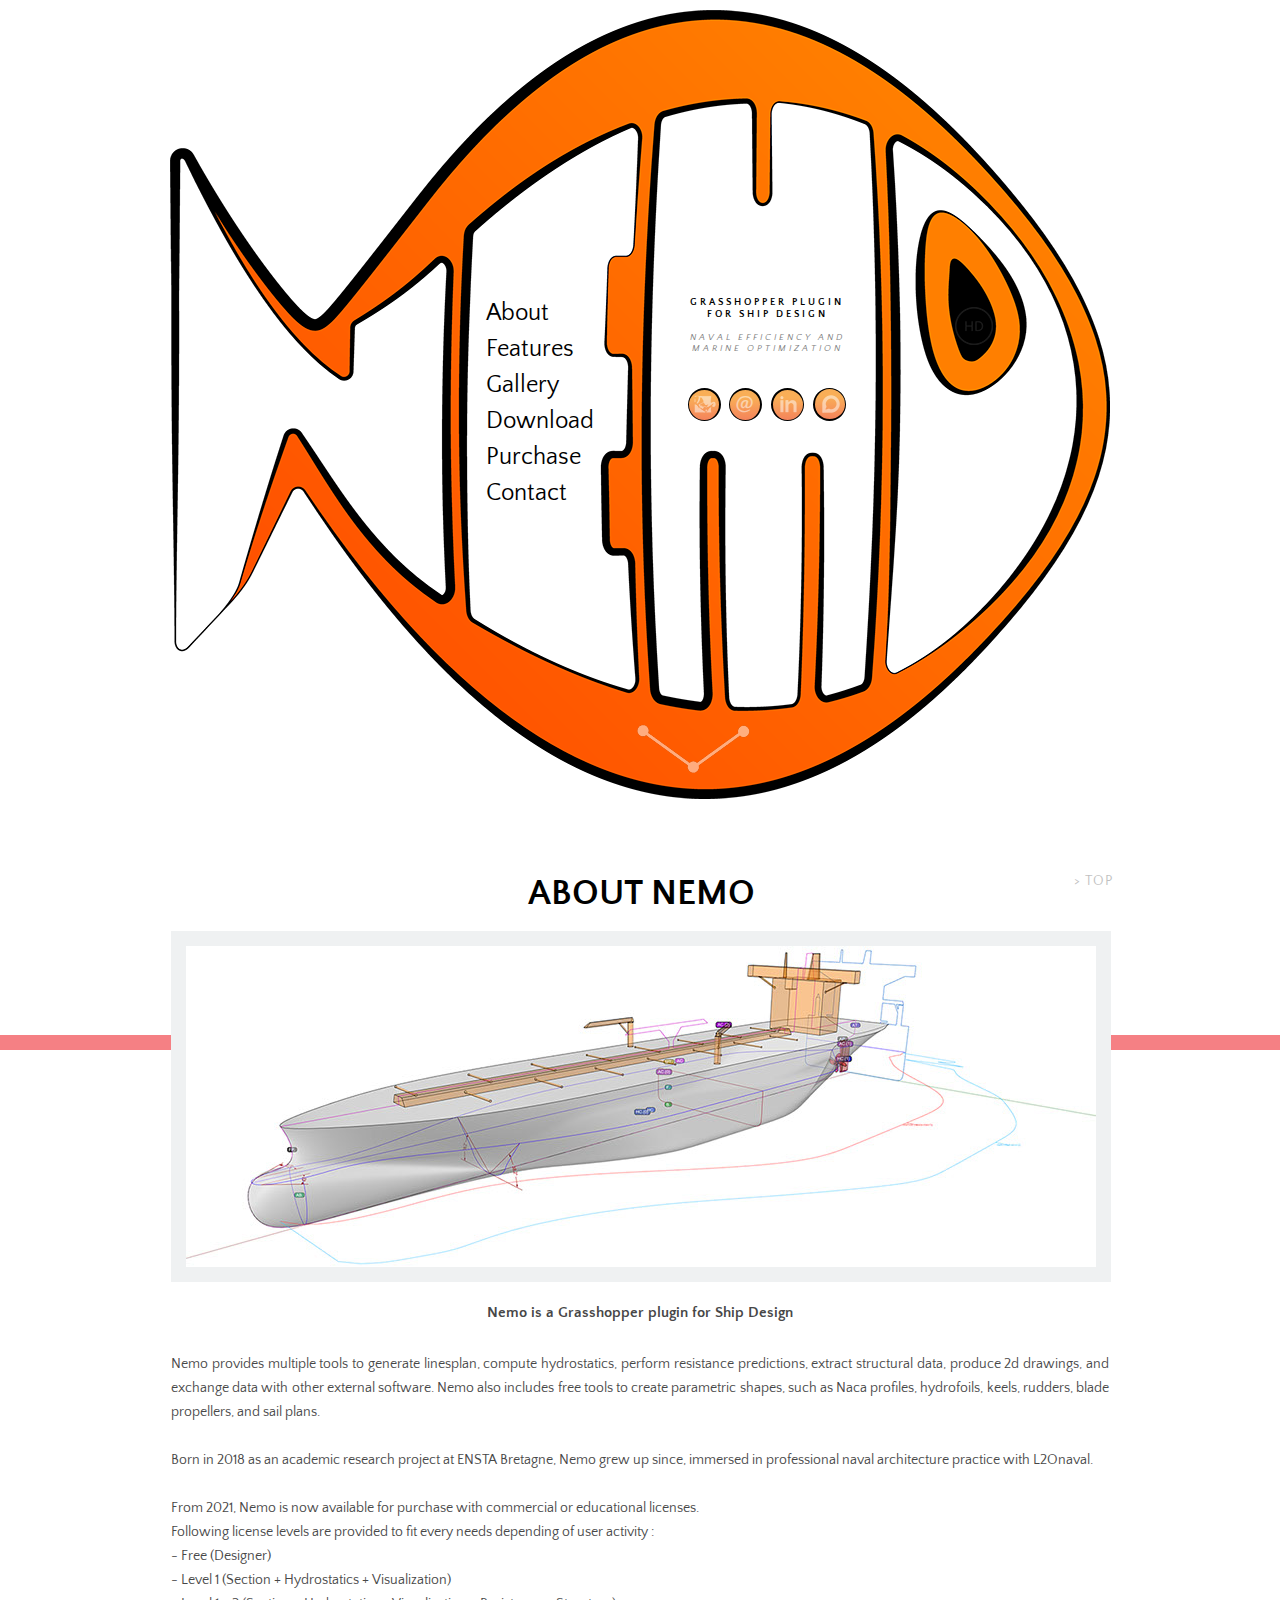
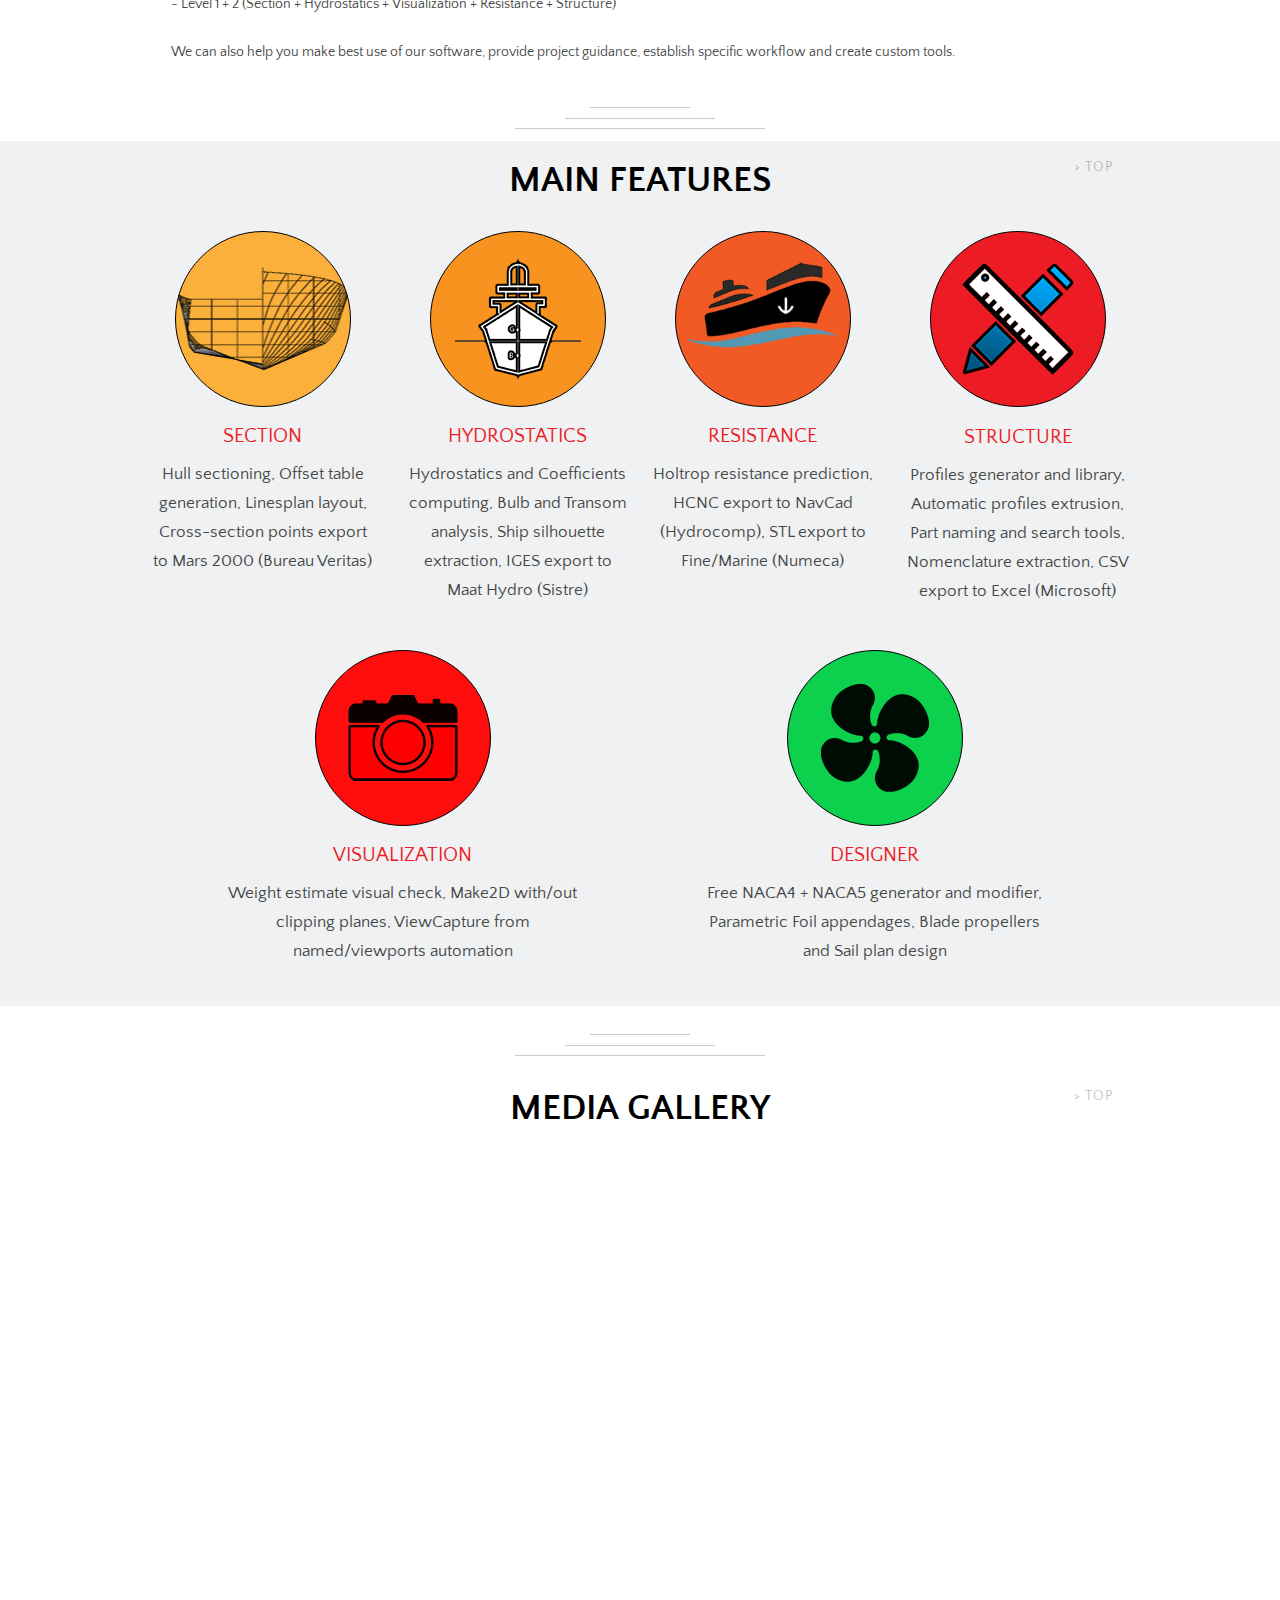
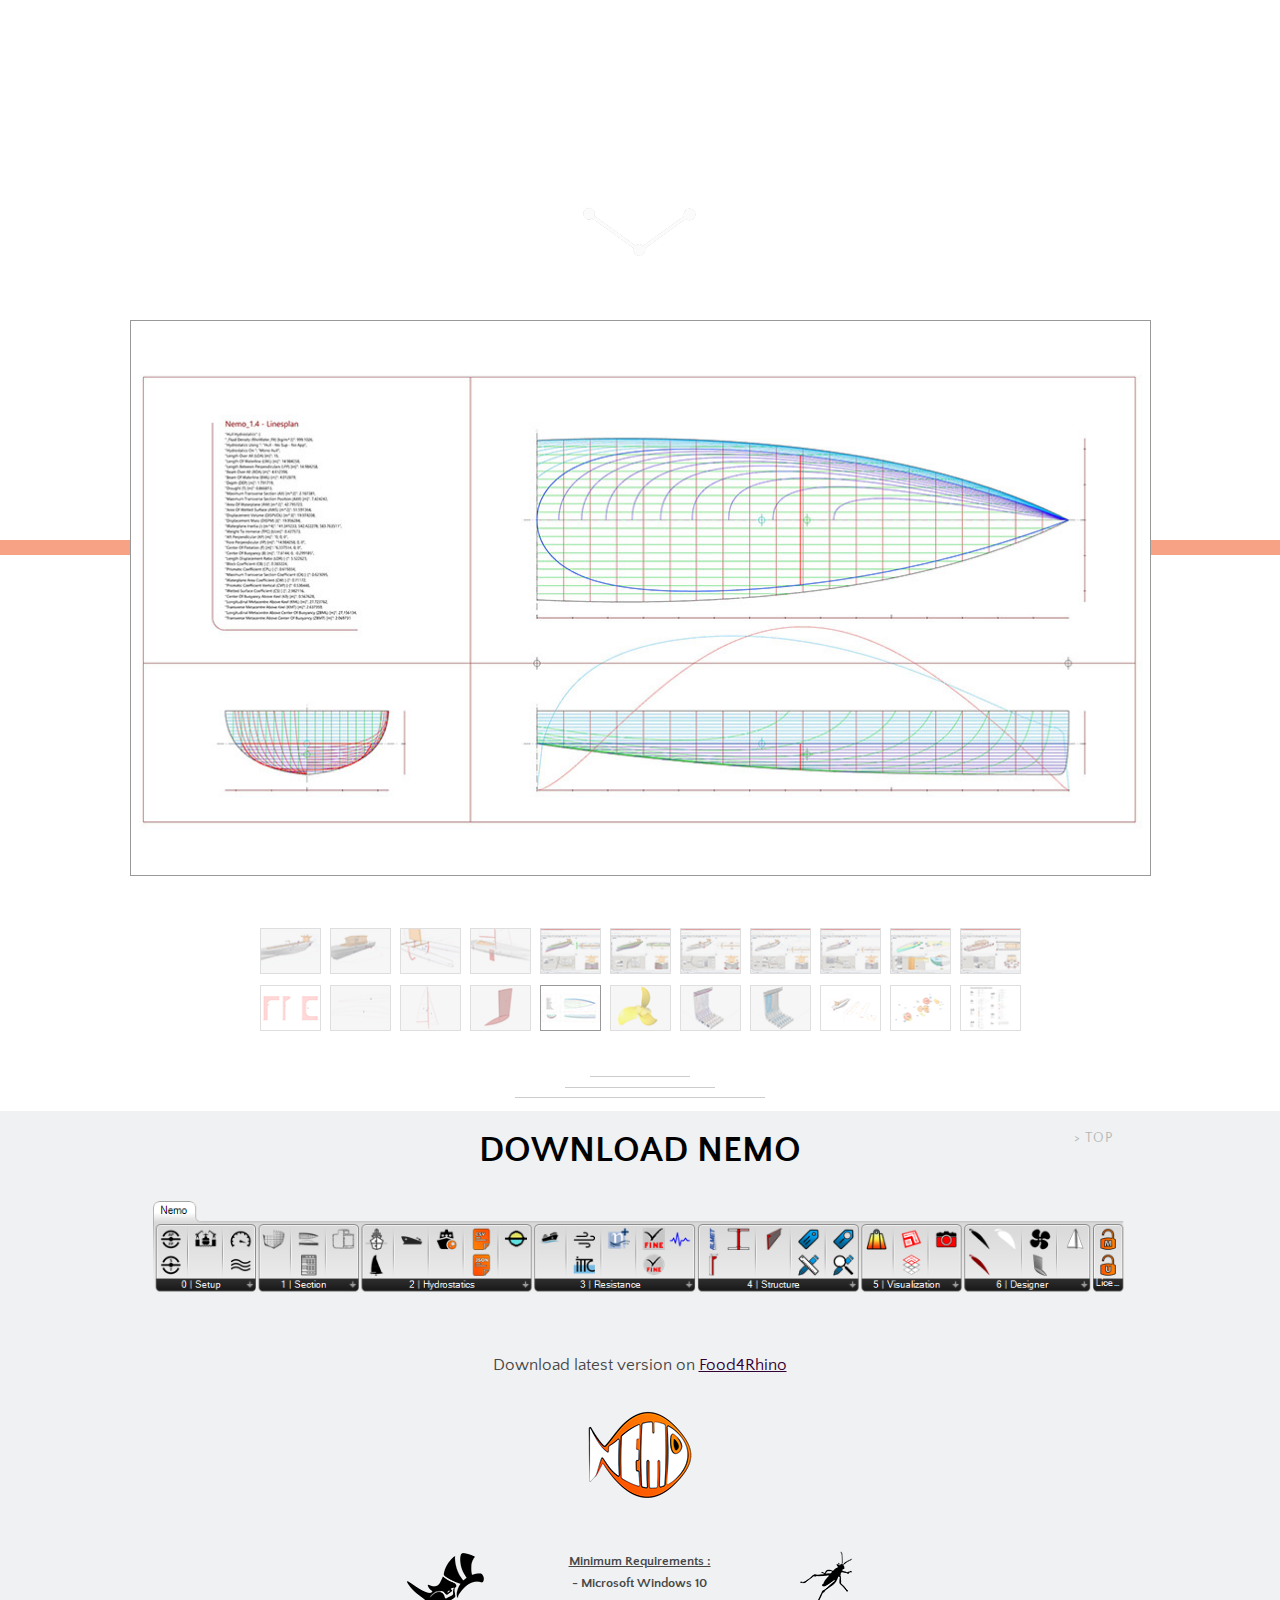
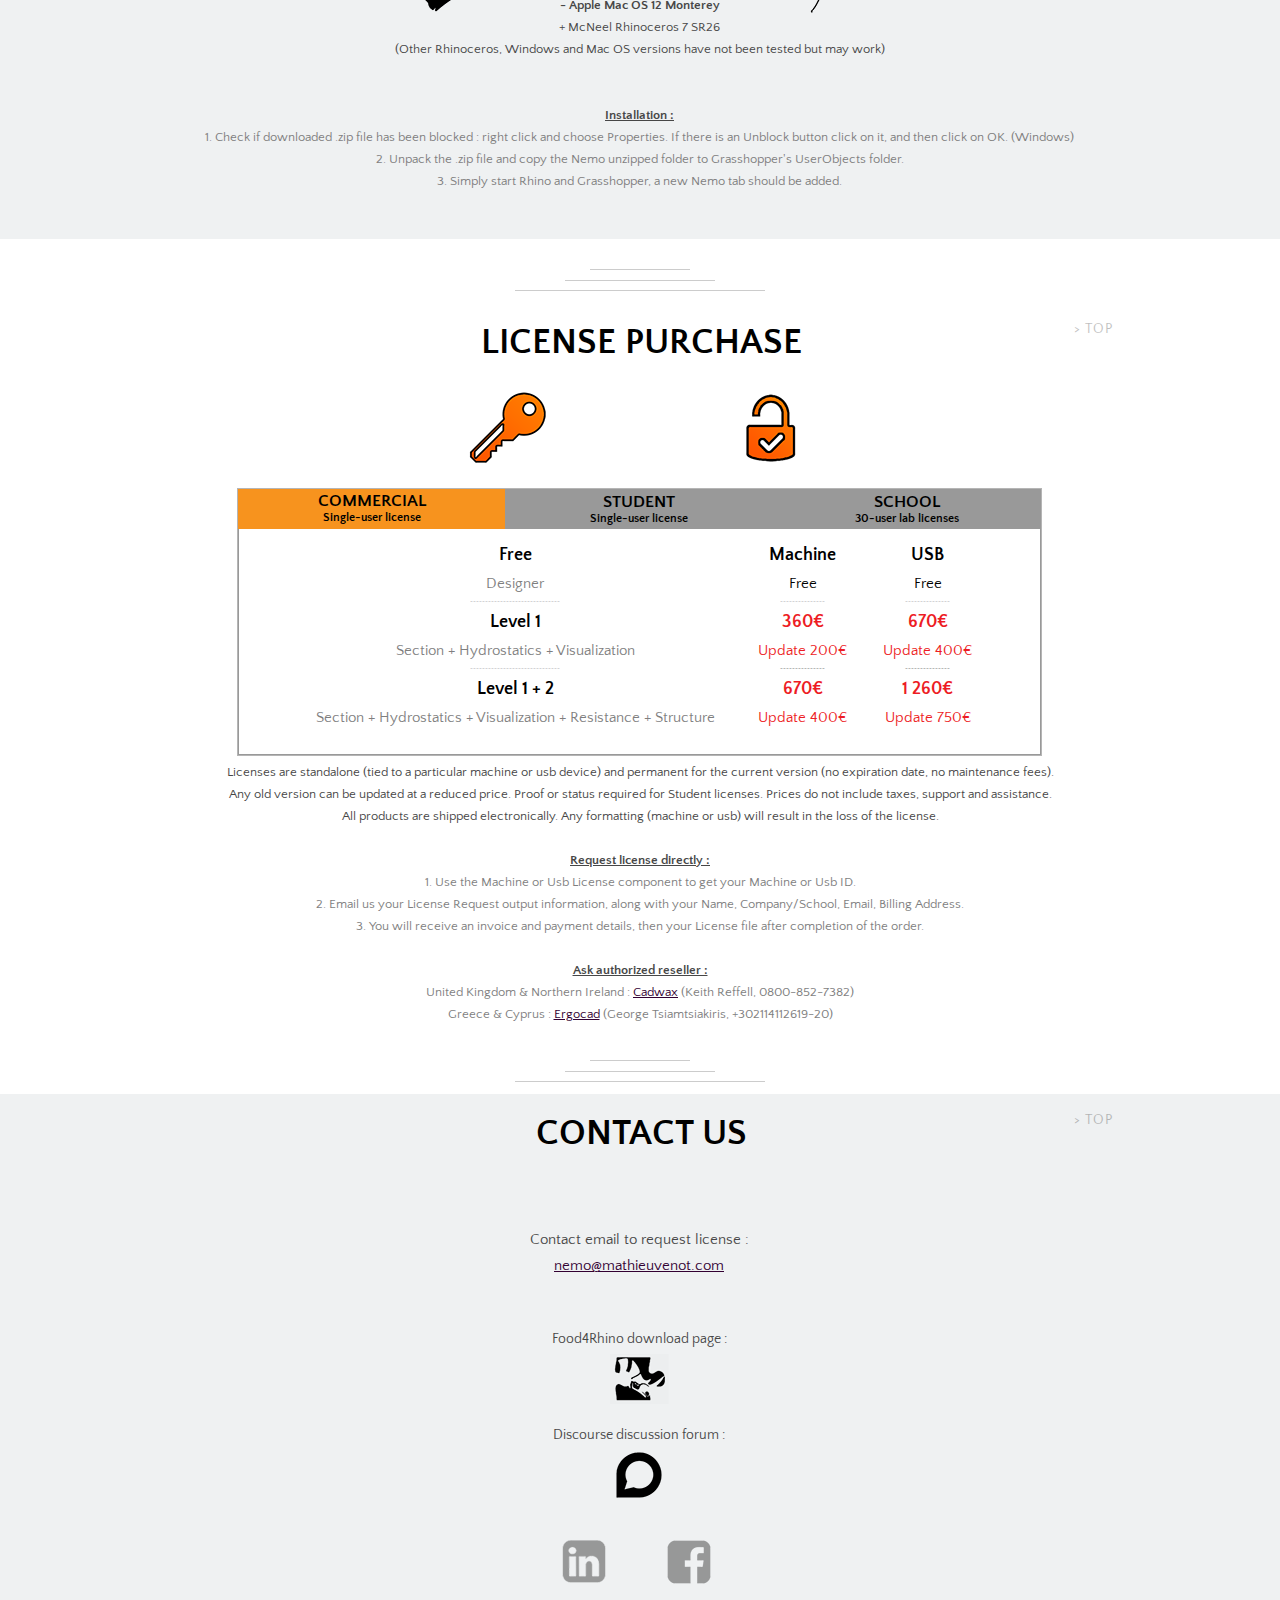
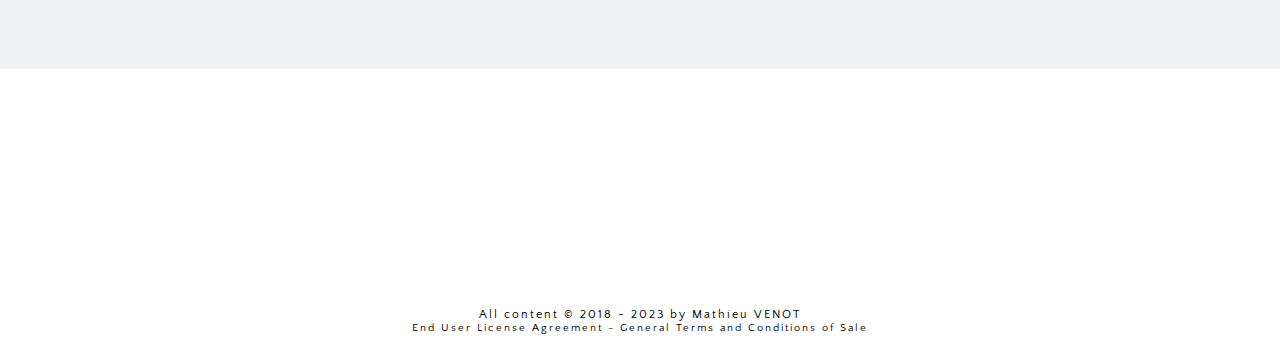
<file: index.html>
<!DOCTYPE html>
<html class="nojs html css_verticalspacer" lang="en-US">
 <head>

  <meta http-equiv="Content-type" content="text/html;charset=UTF-8"/>
  <meta name="generator" content="2018.1.1.386"/>
  <meta property="og:title"  content="Nemo"/><!-- custom meta -->
  <meta property="og:image"  content="https://nemo.github.io/images/nemov2-01-u362-fr.png"/><!-- custom meta -->
  <meta property="og:description"  content="Nemo is a Grasshopper plugin for Ship Design Loop"/><!-- custom meta -->
  
  <script type="text/javascript">
   // Update the 'nojs'/'js' class on the html node
document.documentElement.className = document.documentElement.className.replace(/\bnojs\b/g, 'js');

// Check that all required assets are uploaded and up-to-date
if(typeof Muse == "undefined") window.Muse = {}; window.Muse.assets = {"required":["museutils.js", "museconfig.js", "jquery.musemenu.js", "jquery.musepolyfill.bgsize.js", "jquery.watch.js", "webpro.js", "musewpslideshow.js", "jquery.museoverlay.js", "touchswipe.js", "musewpdisclosure.js", "jquery.scrolleffects.js", "require.js", "index.css"], "outOfDate":[]};
</script>
  
  <link rel="shortcut icon" href="images/nemo-favicon.ico?crc=318487338"/>
  <title>Nemo</title>
  <!-- CSS -->
  <link rel="stylesheet" type="text/css" href="css/site_global.css?crc=512885779"/>
  <link rel="stylesheet" type="text/css" href="css/index.css?crc=4187939203" id="pagesheet"/>
  <!-- JS includes -->
  <!--[if lt IE 9]>
  <script src="scripts/html5shiv.js?crc=4241844378" type="text/javascript"></script>
  <![endif]-->
    <!--custom head HTML-->
  <!-- Global site tag (gtag.js) - Google Analytics -->
<script async src="https://www.googletagmanager.com/gtag/js?id=UA-42443207-3"></script>
<script>
  window.dataLayer = window.dataLayer || [];
  function gtag(){dataLayer.push(arguments);}
  gtag('js', new Date());

  gtag('config', 'UA-42443207-3');
</script>

<!-- Google tag (gtag.js) -->
<script async src="https://www.googletagmanager.com/gtag/js?id=G-N3BEEQ7Y9R"></script>
<script>
  window.dataLayer = window.dataLayer || [];
  function gtag(){dataLayer.push(arguments);}
  gtag('js', new Date());

  gtag('config', 'G-N3BEEQ7Y9R');
</script>
  <!--/*

*/
-->
 </head>
 <body>

  <div class="clearfix" id="page"><!-- group -->
   <div class="clearfix grpelem" id="ppu3524"><!-- column -->
    <div class="clearfix colelem" id="pu3524"><!-- group -->
     <div class="clip_frame grpelem" id="u3524"><!-- image -->
      <img class="block" id="u3524_img" src="images/nemov2-01940x789.png?crc=3841495735" data-hidpi-src="images/nemov2-01940x789_2x.png?crc=348803747" alt="" width="940" height="789"/>
     </div>
     <div class="clearfix grpelem" id="u367-6"><!-- content -->
      <p>Naval Efficiency and</p>
      <p>Marine Optimization</p>
     </div>
     <div class="clearfix grpelem" id="u3513-4"><!-- content -->
      <p>Grasshopper Plugin For Ship Design</p>
     </div>
     <nav class="MenuBar clearfix grpelem" id="menuu368"><!-- vertical box -->
      <div class="MenuItemContainer clearfix colelem" id="u390"><!-- horizontal box -->
       <a class="nonblock nontext MenuItem MenuItemWithSubMenu anim_swing clearfix grpelem" id="u391" href="index.html#about"><!-- horizontal box --><div class="MenuItemLabel clearfix grpelem" id="u393-4"><!-- content --><p>About</p></div></a>
      </div>
      <div class="MenuItemContainer clearfix colelem" id="u1642"><!-- horizontal box -->
       <a class="nonblock nontext MenuItem MenuItemWithSubMenu anim_swing clearfix grpelem" id="u1645" href="index.html#features"><!-- horizontal box --><div class="MenuItemLabel clearfix grpelem" id="u1648-4"><!-- content --><p>Features</p></div></a>
      </div>
      <div class="MenuItemContainer clearfix colelem" id="u376"><!-- horizontal box -->
       <a class="nonblock nontext MenuItem MenuItemWithSubMenu anim_swing clearfix grpelem" id="u377" href="index.html#gallery"><!-- horizontal box --><div class="MenuItemLabel clearfix grpelem" id="u378-4"><!-- content --><p>Gallery</p></div></a>
      </div>
      <div class="MenuItemContainer clearfix colelem" id="u369"><!-- horizontal box -->
       <a class="nonblock nontext MenuItem MenuItemWithSubMenu anim_swing clearfix grpelem" id="u370" href="index.html#download"><!-- horizontal box --><div class="MenuItemLabel clearfix grpelem" id="u371-4"><!-- content --><p>Download</p></div></a>
      </div>
      <div class="MenuItemContainer clearfix colelem" id="u4131"><!-- horizontal box -->
       <a class="nonblock nontext MenuItem MenuItemWithSubMenu anim_swing clearfix grpelem" id="u4132" href="index.html#purchase"><!-- horizontal box --><div class="MenuItemLabel clearfix grpelem" id="u4135-4"><!-- content --><p>Purchase</p></div></a>
      </div>
      <div class="MenuItemContainer clearfix colelem" id="u397"><!-- horizontal box -->
       <a class="nonblock nontext MenuItem MenuItemWithSubMenu anim_swing clearfix grpelem" id="u398" href="index.html#contact"><!-- horizontal box --><div class="MenuItemLabel clearfix grpelem" id="u401-4"><!-- content --><p>Contact</p></div></a>
      </div>
     </nav>
     <a class="anchor_item grpelem" id="top"></a>
     <div class="museBGSize hidpi_button unavailable grpelem" id="u1093"><!-- simple frame --></div>
     <a class="nonblock nontext anim_swing grpelem" id="u1182" href="index.html#about"><!-- state-based BG images --></a>
     <div class="gradient rounded-corners clearfix grpelem" id="u2603"><!-- group -->
      <a class="nonblock nontext clearfix grpelem" id="u6537-4" href="mailto:nemo@mathieuvenot.com" target="_blank"><!-- content --><p>@</p></a>
     </div>
     <div class="gradient rounded-corners clearfix grpelem" id="u5574"><!-- group -->
      <a class="nonblock nontext clip_frame grpelem" id="u6582" href="https://www.food4rhino.com/app/nemo" target="_blank"><!-- image --><img class="block" id="u6582_img" src="images/logo_high_res_f4r.png?crc=3852070485" data-hidpi-src="images/logo_high_res_f4r_2x.png?crc=329442771" alt="" width="23" height="19"/></a>
     </div>
     <div class="gradient rounded-corners clearfix grpelem" id="u3531"><!-- group -->
      <a class="nonblock nontext clip_frame clearfix grpelem" id="u1149" href="https://www.linkedin.com/company/nemoghtools/" target="_blank"><!-- image --><img class="position_content" id="u1149_img" src="images/linkedin%20white.png?crc=347631546" data-hidpi-src="images/linkedin%20white_2x.png?crc=4245691660" alt="" width="33" height="26"/></a>
     </div>
     <div class="gradient rounded-corners clearfix grpelem" id="u2606"><!-- group -->
      <a class="nonblock nontext clip_frame grpelem" id="u5560" href="https://discourse.mcneel.com/c/grasshopper/nemo/148" target="_blank"><!-- image --><img class="block" id="u5560_img" src="images/discourse_logo_icon_145336%20-%20white.png?crc=3915096959" data-hidpi-src="images/discourse_logo_icon_145336%20-%20white_2x.png?crc=3950066396" alt="" width="26" height="26"/></a>
     </div>
    </div>
    <div class="clearfix colelem" id="u606"><!-- column -->
     <div class="colelem" id="u609"><!-- simple frame --></div>
     <div class="colelem" id="u608"><!-- simple frame --></div>
     <div class="colelem" id="u607"><!-- simple frame --></div>
    </div>
    <a class="anchor_item colelem" id="about"></a>
    <div class="clearfix colelem" id="pu525-4"><!-- group -->
     <div class="clearfix grpelem" id="u525-4"><!-- content -->
      <p>ABOUT NEMO</p>
     </div>
     <a class="nonblock nontext Button anim_swing clearfix grpelem" id="buttonu983" href="index.html#top"><!-- container box --><div class="clearfix grpelem" id="u984-4"><!-- content --><p>&gt; TOP</p></div></a>
    </div>
    <div class="clearfix colelem" id="pu535"><!-- group -->
     <div class="browser_width grpelem" id="u535-bw">
      <div class="rgba-background" id="u535"><!-- simple frame --></div>
     </div>
     <div class="clip_frame grpelem" id="u3587"><!-- image -->
      <img class="block" id="u3587_img" src="images/nemo-1cover-crop-u3587.jpg?crc=3766323567" data-hidpi-src="images/nemo-1cover-crop-u3587_2x.jpg?crc=205538678" alt="" width="910" height="321"/>
     </div>
    </div>
    <div class="clearfix colelem" id="u3594-26"><!-- content -->
     <p id="u3594">&nbsp;</p>
     <p id="u3594-3">Nemo is a Grasshopper plugin for Ship Design</p>
     <p id="u3594-4">&nbsp;</p>
     <p id="u3594-6">Nemo provides multiple tools to generate linesplan, compute hydrostatics, perform resistance predictions, extract structural data, produce 2d drawings, and exchange data with other external software. Nemo also includes free tools to create parametric shapes, such as Naca profiles, hydrofoils, keels, rudders, blade propellers, and sail plans.</p>
     <p id="u3594-7">&nbsp;</p>
     <p id="u3594-9">Born in 2018 as an academic research project at ENSTA Bretagne, Nemo grew up since, immersed in professional naval architecture practice with L2Onaval.</p>
     <p id="u3594-10">&nbsp;</p>
     <p id="u3594-12">From 2021, Nemo is now available for purchase with commercial or educational licenses.</p>
     <p id="u3594-14">Following license levels are provided to fit every needs depending of user activity :</p>
     <p id="u3594-16">- Free (Designer)</p>
     <p id="u3594-18">- Level 1 (Section + Hydrostatics + Visualization)</p>
     <p id="u3594-20">- Level 1 + 2 (Section + Hydrostatics + Visualization + Resistance + Structure)</p>
     <p id="u3594-21">&nbsp;</p>
     <p id="u3594-23">We can also help you make best use of our software, provide project guidance, establish specific workflow and create custom tools.</p>
     <p id="u3594-24">&nbsp;</p>
    </div>
    <div class="clearfix colelem" id="u1649"><!-- column -->
     <div class="colelem" id="u1651"><!-- simple frame --></div>
     <div class="colelem" id="u1652"><!-- simple frame --></div>
     <div class="colelem" id="u1650"><!-- simple frame --></div>
    </div>
    <div class="browser_width colelem" id="u979-bw">
     <div id="u979"><!-- column -->
      <div class="clearfix" id="u979_align_to_page">
       <a class="anchor_item colelem" id="features"></a>
       <div class="clearfix colelem" id="pu555-4"><!-- group -->
        <div class="clearfix grpelem" id="u555-4"><!-- content -->
         <p>MAIN FEATURES</p>
        </div>
        <a class="nonblock nontext Button anim_swing clearfix grpelem" id="buttonu4309" href="index.html#top"><!-- container box --><div class="clearfix grpelem" id="u4310-4"><!-- content --><p>&gt; TOP</p></div></a>
       </div>
       <div class="clearfix colelem" id="pu2772"><!-- group -->
        <div class="rounded-corners grpelem" id="u2772"><!-- simple frame --></div>
        <div class="rounded-corners grpelem" id="u549"><!-- simple frame --></div>
        <div class="museBGSize rounded-corners grpelem" id="u569"><!-- simple frame --></div>
        <div class="rounded-corners grpelem" id="u2785"><!-- simple frame --></div>
       </div>
       <div class="clearfix colelem" id="pu551"><!-- group -->
        <div class="clearfix grpelem" id="u551"><!-- column -->
         <div class="clearfix colelem" id="u552-4"><!-- content -->
          <p>Section</p>
         </div>
         <div class="clearfix colelem" id="u554-4"><!-- content -->
          <p>Hull sectioning, Offset table generation, Linesplan layout, Cross-section points export to Mars 2000 (Bureau Veritas)</p>
         </div>
        </div>
        <div class="clearfix grpelem" id="pu550-4"><!-- column -->
         <div class="clearfix colelem" id="u550-4"><!-- content -->
          <p>Hydrostatics</p>
         </div>
         <div class="clearfix colelem" id="u548-4"><!-- content -->
          <p>Hydrostatics and Coefficients computing, Bulb and Transom analysis, Ship silhouette extraction, IGES export to Maat Hydro (Sistre)</p>
         </div>
        </div>
        <div class="clearfix grpelem" id="pu570-4"><!-- column -->
         <div class="clearfix colelem" id="u570-4"><!-- content -->
          <p><span id="u570">Resistance</span></p>
         </div>
         <div class="clearfix colelem" id="u571-4"><!-- content -->
          <p>Holtrop resistance prediction, HCNC export to NavCad (Hydrocomp), STL export to Fine/Marine (Numeca)</p>
         </div>
        </div>
        <div class="clearfix grpelem" id="u543"><!-- column -->
         <div class="clearfix colelem" id="u546-4"><!-- content -->
          <p>Structure</p>
         </div>
         <div class="clearfix colelem" id="u545-4"><!-- content -->
          <p>Profiles generator and library, Automatic profiles extrusion, Part naming and search tools, Nomenclature extraction, CSV export to Excel (Microsoft)</p>
         </div>
        </div>
       </div>
       <div class="clearfix colelem" id="pu4069"><!-- group -->
        <div class="rgba-background rounded-corners grpelem" id="u4069"><!-- simple frame --></div>
        <div class="rgba-background rounded-corners grpelem" id="u4066"><!-- simple frame --></div>
       </div>
       <div class="clearfix colelem" id="pu4060-4"><!-- group -->
        <div class="clearfix grpelem" id="u4060-4"><!-- content -->
         <p>Visualization</p>
        </div>
        <div class="clearfix grpelem" id="u4063-4"><!-- content -->
         <p><span id="u4063">Designer</span></p>
        </div>
       </div>
       <div class="clearfix colelem" id="pu4057-4"><!-- group -->
        <div class="clearfix grpelem" id="u4057-4"><!-- content -->
         <p>Weight estimate visual check, Make2D with/out clipping planes, ViewCapture from named/viewports automation</p>
        </div>
        <div class="clearfix grpelem" id="u4054-4"><!-- content -->
         <p>Free NACA4 + NACA5 generator and modifier, Parametric Foil appendages, Blade propellers and Sail plan design</p>
        </div>
       </div>
      </div>
     </div>
    </div>
    <div class="clearfix colelem" id="u3892"><!-- column -->
     <div class="colelem" id="u3893"><!-- simple frame --></div>
     <div class="colelem" id="u3895"><!-- simple frame --></div>
     <div class="colelem" id="u3894"><!-- simple frame --></div>
    </div>
    <a class="anchor_item colelem" id="gallery"></a>
    <div class="clearfix colelem" id="pu610-4"><!-- group -->
     <div class="clearfix grpelem" id="u610-4"><!-- content -->
      <p>MEDIA GALLERY</p>
     </div>
     <a class="nonblock nontext Button anim_swing clearfix grpelem" id="buttonu4315" href="index.html#top"><!-- container box --><div class="clearfix grpelem" id="u4316-4"><!-- content --><p>&gt; TOP</p></div></a>
    </div>
    <div class="colelem" id="u5584"><!-- custom html -->
     <iframe width="1024" height="554" src="https://www.youtube.com/embed/0SM3w1Mr8Dk?mute=1" frameborder="0" allow="accelerometer; autoplay; clipboard-write; encrypted-media; gyroscope; picture-in-picture" allowfullscreen></iframe>

    </div>
    <div class="colelem" id="u5589"><!-- state-based BG images --></div>
    <div class="clearfix colelem" id="pu304"><!-- group -->
     <div class="browser_width grpelem" id="u304-bw">
      <div class="rgba-background" id="u304"><!-- simple frame --></div>
     </div>
     <div class="PamphletWidget clearfix grpelem" id="pamphletu964"><!-- none box -->
      <div class="ThumbGroup clearfix grpelem" id="u969"><!-- none box -->
       <div class="popup_anchor" id="u971popup">
        <div class="Thumb popup_element museBGSize rgba-background" id="u971"><!-- simple frame --></div>
       </div>
       <div class="popup_anchor" id="u1474popup">
        <div class="Thumb popup_element museBGSize rgba-background" id="u1474"><!-- simple frame --></div>
       </div>
       <div class="popup_anchor" id="u1482popup">
        <div class="Thumb popup_element museBGSize rgba-background" id="u1482"><!-- simple frame --></div>
       </div>
       <div class="popup_anchor" id="u1490popup">
        <div class="Thumb popup_element museBGSize rgba-background" id="u1490"><!-- simple frame --></div>
       </div>
       <div class="popup_anchor" id="u1498popup">
        <div class="Thumb popup_element museBGSize rgba-background" id="u1498"><!-- simple frame --></div>
       </div>
       <div class="popup_anchor" id="u1506popup">
        <div class="Thumb popup_element museBGSize rgba-background" id="u1506"><!-- simple frame --></div>
       </div>
       <div class="popup_anchor" id="u1514popup">
        <div class="Thumb popup_element museBGSize rgba-background" id="u1514"><!-- simple frame --></div>
       </div>
       <div class="popup_anchor" id="u1522popup">
        <div class="Thumb popup_element museBGSize rgba-background" id="u1522"><!-- simple frame --></div>
       </div>
       <div class="popup_anchor" id="u1530popup">
        <div class="Thumb popup_element museBGSize rgba-background" id="u1530"><!-- simple frame --></div>
       </div>
       <div class="popup_anchor" id="u1538popup">
        <div class="Thumb popup_element museBGSize rgba-background" id="u1538"><!-- simple frame --></div>
       </div>
       <div class="popup_anchor" id="u1546popup">
        <div class="Thumb popup_element museBGSize rgba-background" id="u1546"><!-- simple frame --></div>
       </div>
       <div class="popup_anchor" id="u2925popup">
        <div class="Thumb popup_element museBGSize rgba-background" id="u2925"><!-- simple frame --></div>
       </div>
       <div class="popup_anchor" id="u2931popup">
        <div class="Thumb popup_element museBGSize rgba-background" id="u2931"><!-- simple frame --></div>
       </div>
       <div class="popup_anchor" id="u2937popup">
        <div class="Thumb popup_element museBGSize rgba-background" id="u2937"><!-- simple frame --></div>
       </div>
       <div class="popup_anchor" id="u3725popup">
        <div class="Thumb popup_element museBGSize rgba-background" id="u3725"><!-- simple frame --></div>
       </div>
       <div class="popup_anchor" id="u3739popup">
        <div class="Thumb popup_element museBGSize rgba-background" id="u3739"><!-- simple frame --></div>
       </div>
       <div class="popup_anchor" id="u3745popup">
        <div class="Thumb popup_element museBGSize rgba-background" id="u3745"><!-- simple frame --></div>
       </div>
       <div class="popup_anchor" id="u3751popup">
        <div class="Thumb popup_element museBGSize rgba-background" id="u3751"><!-- simple frame --></div>
       </div>
       <div class="popup_anchor" id="u4708popup">
        <div class="Thumb popup_element museBGSize rgba-background" id="u4708"><!-- simple frame --></div>
       </div>
       <div class="popup_anchor" id="u4714popup">
        <div class="Thumb popup_element museBGSize rgba-background" id="u4714"><!-- simple frame --></div>
       </div>
       <div class="popup_anchor" id="u5499popup">
        <div class="Thumb popup_element museBGSize rgba-background" id="u5499"><!-- simple frame --></div>
       </div>
       <div class="popup_anchor" id="u5505popup">
        <div class="Thumb popup_element museBGSize rgba-background" id="u5505"><!-- simple frame --></div>
       </div>
      </div>
      <div class="popup_anchor" id="u973popup">
       <div class="ContainerGroup clearfix" id="u973"><!-- stack box -->
        <div class="Container museBGSize grpelem" id="u976"><!-- simple frame --></div>
        <div class="Container invi museBGSize grpelem" id="u1475"><!-- simple frame --></div>
        <div class="Container invi museBGSize grpelem" id="u1483"><!-- simple frame --></div>
        <div class="Container invi museBGSize grpelem" id="u1491"><!-- simple frame --></div>
        <div class="Container invi museBGSize grpelem" id="u1499"><!-- simple frame --></div>
        <div class="Container invi museBGSize grpelem" id="u1507"><!-- simple frame --></div>
        <div class="Container invi museBGSize grpelem" id="u1515"><!-- simple frame --></div>
        <div class="Container invi museBGSize grpelem" id="u1523"><!-- simple frame --></div>
        <div class="Container invi museBGSize grpelem" id="u1531"><!-- simple frame --></div>
        <div class="Container invi museBGSize grpelem" id="u1539"><!-- simple frame --></div>
        <div class="Container invi museBGSize grpelem" id="u1547"><!-- simple frame --></div>
        <div class="Container invi museBGSize grpelem" id="u2928"><!-- simple frame --></div>
        <div class="Container invi museBGSize grpelem" id="u2934"><!-- simple frame --></div>
        <div class="Container invi museBGSize grpelem" id="u2940"><!-- simple frame --></div>
        <div class="Container invi museBGSize grpelem" id="u3728"><!-- simple frame --></div>
        <div class="Container invi museBGSize grpelem" id="u3742"><!-- simple frame --></div>
        <div class="Container invi museBGSize grpelem" id="u3748"><!-- simple frame --></div>
        <div class="Container invi museBGSize grpelem" id="u3754"><!-- simple frame --></div>
        <div class="Container invi museBGSize grpelem" id="u4711"><!-- simple frame --></div>
        <div class="Container invi museBGSize grpelem" id="u4717"><!-- simple frame --></div>
        <div class="Container invi museBGSize grpelem" id="u5502"><!-- simple frame --></div>
        <div class="Container invi museBGSize grpelem" id="u5508"><!-- simple frame --></div>
       </div>
      </div>
     </div>
    </div>
    <div class="clearfix colelem" id="u1329"><!-- column -->
     <div class="colelem" id="u1330"><!-- simple frame --></div>
     <div class="colelem" id="u1331"><!-- simple frame --></div>
     <div class="colelem" id="u1332"><!-- simple frame --></div>
    </div>
    <div class="browser_width colelem" id="u4227-bw">
     <div id="u4227"><!-- column -->
      <div class="clearfix" id="u4227_align_to_page">
       <a class="anchor_item colelem" id="download"></a>
       <div class="clearfix colelem" id="pu1667-4"><!-- group -->
        <div class="clearfix grpelem" id="u1667-4"><!-- content -->
         <p>DOWNLOAD NEMO</p>
        </div>
        <a class="nonblock nontext Button anim_swing clearfix grpelem" id="buttonu4327" href="index.html#top"><!-- container box --><div class="clearfix grpelem" id="u4328-4"><!-- content --><p>&gt; TOP</p></div></a>
       </div>
       <div class="clip_frame colelem" id="u2996"><!-- image -->
        <img class="block" id="u2996_img" src="images/toolbar-v4.png?crc=202685393" alt="" width="1019" height="142"/>
       </div>
       <div class="clearfix colelem" id="u1680-7"><!-- content -->
        <p>Download latest version on <a class="nonblock" href="https://www.food4rhino.com/app/nemo" target="_blank">Food4Rhino</a></p>
       </div>
       <a class="nonblock nontext clip_frame colelem" id="u2795" href="https://www.food4rhino.com/app/nemo" target="_blank"><!-- image --><img class="block" id="u2795_img" src="images/nemov2-04.png?crc=4252344287" data-hidpi-src="images/nemov2-04_2x.png?crc=498330519" alt="" width="128" height="128"/></a>
       <div class="clearfix colelem" id="pu2831-22"><!-- group -->
        <div class="clearfix grpelem" id="u2831-22"><!-- content -->
         <p id="u2831-2"><span id="u2831">Minimum Requirements :</span></p>
         <p id="u2831-4">- Microsoft Windows 10</p>
         <p id="u2831-6">- Apple Mac OS 12 Monterey</p>
         <p id="u2831-8">+ McNeel Rhinoceros 7 SR26</p>
         <p id="u2831-10">(Other Rhinoceros, Windows and Mac OS versions have not been tested but may work)</p>
         <p id="u2831-11">&nbsp;</p>
         <p id="u2831-12">&nbsp;</p>
         <p id="u2831-14"><span id="u2831-13">Installation :</span></p>
         <p id="u2831-16">1. Check if downloaded .zip file has been blocked : right click and choose Properties. If there is an Unblock button click on it, and then click on OK. (Windows)</p>
         <p id="u2831-18">2. Unpack the .zip file and copy the Nemo unzipped folder to Grasshopper's UserObjects folder.</p>
         <p id="u2831-20">3. Simply start Rhino and Grasshopper, a new Nemo tab should be added.</p>
        </div>
        <div class="clip_frame grpelem" id="u3545"><!-- image -->
         <img class="block" id="u3545_img" src="images/gh.png?crc=4153995013" data-hidpi-src="images/gh_2x.png?crc=111986927" alt="" width="64" height="64"/>
        </div>
        <div class="clip_frame grpelem" id="u3555"><!-- image -->
         <img class="block" id="u3555_img" src="images/rh.png?crc=342206758" data-hidpi-src="images/rh_2x.png?crc=42594538" alt="" width="80" height="64"/>
        </div>
       </div>
      </div>
     </div>
    </div>
    <div class="clearfix colelem" id="ppurchase"><!-- group -->
     <a class="anchor_item grpelem" id="purchase"></a>
     <div class="clearfix grpelem" id="u4239"><!-- column -->
      <div class="colelem" id="u4241"><!-- simple frame --></div>
      <div class="colelem" id="u4242"><!-- simple frame --></div>
      <div class="colelem" id="u4240"><!-- simple frame --></div>
     </div>
    </div>
    <div class="clearfix colelem" id="pu4233-4"><!-- group -->
     <div class="clearfix grpelem" id="u4233-4"><!-- content -->
      <p>License Purchase</p>
     </div>
     <a class="nonblock nontext Button anim_swing clearfix grpelem" id="buttonu4333" href="index.html#top"><!-- container box --><div class="clearfix grpelem" id="u4334-4"><!-- content --><p>&gt; TOP</p></div></a>
    </div>
    <div class="clearfix colelem" id="pu4351"><!-- group -->
     <div class="clip_frame grpelem" id="u4351"><!-- image -->
      <img class="block" id="u4351_img" src="images/l_generator.png?crc=4286529551" data-hidpi-src="images/l_generator_2x.png?crc=4205017564" alt="" width="80" height="80"/>
     </div>
     <div class="clip_frame grpelem" id="u4361"><!-- image -->
      <img class="block" id="u4361_img" src="images/n_license.png?crc=4276289807" data-hidpi-src="images/n_license_2x.png?crc=322094993" alt="" width="80" height="80"/>
     </div>
    </div>
    <div class="TabbedPanelsWidget clearfix colelem" id="tab-panelu6308"><!-- vertical box -->
     <div class="TabbedPanelsTabGroup clearfix colelem" id="u6322"><!-- horizontal box -->
      <div class="TabbedPanelsTab clearfix grpelem" id="u6327"><!-- horizontal box -->
       <div class="NoWrap clearfix grpelem" id="u6329-6"><!-- content -->
        <p id="u6329-2">COMMERCIAL</p>
        <p id="u6329-4">Single-user license</p>
       </div>
      </div>
      <div class="TabbedPanelsTab clearfix grpelem" id="u6323"><!-- horizontal box -->
       <div class="NoWrap clearfix grpelem" id="u6325-6"><!-- content -->
        <p id="u6325-2">STUDENT</p>
        <p id="u6325-4">Single-user license</p>
       </div>
      </div>
      <div class="TabbedPanelsTab clearfix grpelem" id="u6331"><!-- horizontal box -->
       <div class="NoWrap clearfix grpelem" id="u6332-6"><!-- content -->
        <p id="u6332-2">SCHOOL</p>
        <p id="u6332-4">30-user lab licenses</p>
       </div>
      </div>
     </div>
     <div class="TabbedPanelsContentGroup clearfix colelem" id="u6309"><!-- stack box -->
      <div class="TabbedPanelsContent clearfix grpelem" id="u6310"><!-- group -->
       <div class="clearfix grpelem" id="u6445-18"><!-- content -->
        <p id="u6445-2">Free</p>
        <p id="u6445-4">Designer</p>
        <p id="u6445-6">------------------------------</p>
        <p id="u6445-8">Level 1</p>
        <p id="u6445-10">Section + Hydrostatics + Visualization</p>
        <p id="u6445-12">------------------------------</p>
        <p id="u6445-14">Level 1 + 2</p>
        <p id="u6445-16">Section + Hydrostatics + Visualization + Resistance + Structure</p>
       </div>
       <div class="clearfix grpelem" id="u6447-18"><!-- content -->
        <p id="u6447-2">Machine</p>
        <p id="u6447-4">Free</p>
        <p id="u6447-6">---------------</p>
        <p id="u6447-8">360€</p>
        <p id="u6447-10"><span id="u6447-9">Update 200€</span></p>
        <p id="u6447-12">---------------</p>
        <p id="u6447-14">670€</p>
        <p id="u6447-16">Update 400€</p>
       </div>
       <div class="clearfix grpelem" id="u6446-18"><!-- content -->
        <p id="u6446-2">USB</p>
        <p id="u6446-4">Free</p>
        <p id="u6446-6">---------------</p>
        <p id="u6446-8">670€</p>
        <p id="u6446-10">Update 400€</p>
        <p id="u6446-12">---------------</p>
        <p id="u6446-14">1 260€</p>
        <p id="u6446-16">Update 750€</p>
       </div>
      </div>
      <div class="TabbedPanelsContent invi clearfix grpelem" id="u6318"><!-- group -->
       <div class="clearfix grpelem" id="u6424-18"><!-- content -->
        <p id="u6424-2">Free</p>
        <p id="u6424-4">Designer</p>
        <p id="u6424-6">------------------------------</p>
        <p id="u6424-8">Level 1</p>
        <p id="u6424-10">Section + Hydrostatics + Visualization</p>
        <p id="u6424-12">------------------------------</p>
        <p id="u6424-14">Level 1 + 2</p>
        <p id="u6424-16">Section + Hydrostatics + Visualization + Resistance + Structure</p>
       </div>
       <div class="clearfix grpelem" id="u6426-18"><!-- content -->
        <p id="u6426-2">Machine</p>
        <p id="u6426-4">Free</p>
        <p id="u6426-6">---------------</p>
        <p id="u6426-8">70€</p>
        <p id="u6426-10">Update 40€</p>
        <p id="u6426-12">---------------</p>
        <p id="u6426-14">130€</p>
        <p id="u6426-16">Update 70€</p>
       </div>
       <div class="clearfix grpelem" id="u6425-18"><!-- content -->
        <p id="u6425-2">USB</p>
        <p id="u6425-4">Free</p>
        <p id="u6425-6">---------------</p>
        <p id="u6425-8">130€</p>
        <p id="u6425-10">Update 70€</p>
        <p id="u6425-12">---------------</p>
        <p id="u6425-14">240€</p>
        <p id="u6425-16">Update 130€</p>
       </div>
      </div>
      <div class="TabbedPanelsContent invi clearfix grpelem" id="u6314"><!-- group -->
       <div class="clearfix grpelem" id="u6436-18"><!-- content -->
        <p id="u6436-2">Free</p>
        <p id="u6436-4">Designer</p>
        <p id="u6436-6">------------------------------</p>
        <p id="u6436-8">Level 1</p>
        <p id="u6436-10">Section + Hydrostatics + Visualization</p>
        <p id="u6436-12">------------------------------</p>
        <p id="u6436-14">Level 1 + 2</p>
        <p id="u6436-16">Section + Hydrostatics + Visualization + Resistance + Structure</p>
       </div>
       <div class="clearfix grpelem" id="u6438-18"><!-- content -->
        <p id="u6438-2">Machine</p>
        <p id="u6438-4">Free</p>
        <p id="u6438-6">---------------</p>
        <p id="u6438-8">670€</p>
        <p id="u6438-10">Update 400€</p>
        <p id="u6438-12">---------------</p>
        <p id="u6438-14">1 260€</p>
        <p id="u6438-16">Update 750€</p>
       </div>
       <div class="clearfix grpelem" id="u6437-18"><!-- content -->
        <p id="u6437-2">USB</p>
        <p id="u6437-4">Free</p>
        <p id="u6437-6">---------------</p>
        <p id="u6437-8">670€</p>
        <p id="u6437-10">Update 400€</p>
        <p id="u6437-12">---------------</p>
        <p id="u6437-14">1 260€</p>
        <p id="u6437-16">Update 750€</p>
       </div>
      </div>
     </div>
    </div>
    <div class="clearfix colelem" id="u4263-32"><!-- content -->
     <p id="u4263-2">Licenses are standalone (tied to a particular machine or usb device) and permanent for the current version (no expiration date, no maintenance fees).</p>
     <p id="u4263-4">Any old version can be updated at a reduced price. Proof or status required for Student licenses. Prices do not include taxes, support and assistance.</p>
     <p id="u4263-6">All products are shipped electronically. Any formatting (machine or usb) will result in the loss of the license.</p>
     <p id="u4263-7">&nbsp;</p>
     <p id="u4263-9"><span id="u4263-8">Request license directly :</span></p>
     <p id="u4263-11">1. Use the Machine or Usb License component to get your Machine or Usb ID.</p>
     <p id="u4263-13">2. Email us your License Request output information, along with your Name, Company/School, Email, Billing Address.</p>
     <p id="u4263-15">3. You will receive an invoice and payment details, then your License file after completion of the order.</p>
     <p id="u4263-16">&nbsp;</p>
     <p id="u4263-18"><span id="u4263-17">Ask authorized reseller :</span></p>
     <p id="u4263-24">United Kingdom &amp; Northern Ireland : <a class="nonblock" href="https://cadwax.co.uk/pages/nemo-marine-design" target="_blank">Cadwax</a> (Keith Reffell, 0800-852-7382)</p>
     <p id="u4263-30">Greece &amp; Cyprus : <a class="nonblock" href="https://www.ergocad.eu/nemo.html" target="_blank">Ergocad</a> (George Tsiamtsiakiris, +302114112619-20)</p>
    </div>
    <div class="clearfix colelem" id="u1178"><!-- column -->
     <div class="colelem" id="u1179"><!-- simple frame --></div>
     <div class="colelem" id="u1180"><!-- simple frame --></div>
     <div class="colelem" id="u1181"><!-- simple frame --></div>
    </div>
    <div class="clearfix colelem" id="pu301"><!-- group -->
     <div class="browser_width grpelem" id="u301-bw">
      <div id="u301"><!-- column -->
       <div class="clearfix" id="u301_align_to_page">
        <div class="position_content" id="u301_position_content">
         <a class="anchor_item colelem" id="contact"></a>
         <div class="clearfix colelem" id="pu302-4"><!-- group -->
          <div class="clearfix grpelem" id="u302-4"><!-- content -->
           <p>Contact US</p>
          </div>
          <a class="nonblock nontext Button anim_swing clearfix grpelem" id="buttonu4339" href="index.html#top"><!-- container box --><div class="clearfix grpelem" id="u4340-4"><!-- content --><p>&gt; TOP</p></div></a>
         </div>
         <div class="clearfix colelem" id="u3994-16"><!-- content -->
          <p id="u3994-2">Contact email to request license :</p>
          <p id="u3994-5"><a class="nonblock" href="mailto:nemo@mathieuvenot.com" target="_blank"><span id="u3994-3">nemo@mathieuvenot.com</span></a></p>
          <p id="u3994-6">&nbsp;</p>
          <p id="u3994-7">&nbsp;</p>
          <p id="u3994-9">Food4Rhino download page :</p>
          <p id="u3994-10">&nbsp;</p>
          <p id="u3994-11">&nbsp;</p>
          <p id="u3994-12">&nbsp;</p>
          <p id="u3994-14">Discourse discussion forum :</p>
         </div>
        </div>
       </div>
      </div>
     </div>
     <a class="nonblock nontext grpelem" id="u4430" href="https://discourse.mcneel.com/c/grasshopper/nemo/148" target="_blank"><!-- state-based BG images --></a>
     <a class="nonblock nontext grpelem" id="u4440" href="https://www.food4rhino.com/app/nemo" target="_blank"><!-- state-based BG images --></a>
     <a class="nonblock nontext grpelem" id="u4450" href="https://www.facebook.com/NemoGhTools/" target="_blank"><!-- state-based BG images --></a>
     <a class="nonblock nontext grpelem" id="u4460" href="https://www.linkedin.com/company/nemoghtools/" target="_blank"><!-- state-based BG images --></a>
    </div>
   </div>
   <img class="ose_pre_init" id="u3565" alt="" width="1220" height="210" src="images/nemov2-01-u3565.png?crc=94129516" data-hidpi-src="images/nemov2-01-u3565_2x.png?crc=280834375"/><!-- rasterized frame -->
   <div class="verticalspacer" data-offset-top="6463" data-content-above-spacer="6463" data-content-below-spacer="5"></div>
   <div class="clearfix grpelem" id="u283-7"><!-- content -->
    <p id="u283-2">All content © 2018 - 2023 by Mathieu VENOT</p>
    <p class="Simple" id="u283-5"><a class="nonblock" href="assets/eula-gtcs.pdf" target="_blank"><span id="u283-3">End User License Agreement - General Terms and Conditions of Sale</span></a></p>
   </div>
  </div>
  <div class="preload_images">
   <img class="preload" src="images/unavailable-u1093-unavailable-fr.png?crc=3801342524" alt=""/>
   <img class="preload" src="images/unavailable-u1093-unavailable-fr_2x.png?crc=283719408" alt=""/>
   <img class="preload" src="images/off_rollover-u1093-off-r-fr.png?crc=4006097000" alt=""/>
   <img class="preload" src="images/off_rollover-u1093-off-r-fr_2x.png?crc=4203983870" alt=""/>
   <img class="preload" src="images/off_mousedown-u1093-off-m-fr.png?crc=384261213" alt=""/>
   <img class="preload" src="images/off_mousedown-u1093-off-m-fr_2x.png?crc=3808812363" alt=""/>
   <img class="preload" src="images/on-u1093-on-fr.png?crc=4027800533" alt=""/>
   <img class="preload" src="images/on-u1093-on-fr_2x.png?crc=4018601171" alt=""/>
   <img class="preload" src="images/on_rollover-u1093-on-r-fr.png?crc=145939060" alt=""/>
   <img class="preload" src="images/on_rollover-u1093-on-r-fr_2x.png?crc=390772249" alt=""/>
   <img class="preload" src="images/on_mousedown-u1093-on-m-fr.png?crc=4027800533" alt=""/>
   <img class="preload" src="images/on_mousedown-u1093-on-m-fr_2x.png?crc=4018601171" alt=""/>
   <img class="preload" src="images/u1182-r.png?crc=421909847" alt=""/>
   <img class="preload" src="images/u1182-r_2x.png?crc=3779304589" alt=""/>
   <img class="preload" src="images/u1182-m.png?crc=3803192657" alt=""/>
   <img class="preload" src="images/u1182-m_2x.png?crc=43800046" alt=""/>
   <img class="preload" src="images/u5589-r.png?crc=398903400" alt=""/>
   <img class="preload" src="images/u5589-r_2x.png?crc=493222549" alt=""/>
   <img class="preload" src="images/u5589-m.png?crc=398903400" alt=""/>
   <img class="preload" src="images/u5589-m_2x.png?crc=493222549" alt=""/>
   <img class="preload" src="images/nemo-1cover-u971-r-fr.jpg?crc=4084233348" alt=""/>
   <img class="preload" src="images/nemo-1cover-u971-r-fr_2x.jpg?crc=309877836" alt=""/>
   <img class="preload" src="images/nemo-2cover-u1474-r-fr.jpg?crc=46225746" alt=""/>
   <img class="preload" src="images/nemo-2cover-u1474-r-fr_2x.jpg?crc=4167856055" alt=""/>
   <img class="preload" src="images/nemo-4cover-u1482-r-fr.jpg?crc=219496522" alt=""/>
   <img class="preload" src="images/nemo-4cover-u1482-r-fr_2x.jpg?crc=4174692036" alt=""/>
   <img class="preload" src="images/1-sections-u1490-r-fr.jpg?crc=3985363926" alt=""/>
   <img class="preload" src="images/1-sections-u1490-r-fr_2x.jpg?crc=297798133" alt=""/>
   <img class="preload" src="images/1-offset-u1498-r-fr.jpg?crc=47069581" alt=""/>
   <img class="preload" src="images/1-offset-u1498-r-fr_2x.jpg?crc=238620280" alt=""/>
   <img class="preload" src="images/1-crosssection-u1506-r-fr.jpg?crc=184037174" alt=""/>
   <img class="preload" src="images/1-crosssection-u1506-r-fr_2x.jpg?crc=3963410028" alt=""/>
   <img class="preload" src="images/2-hydrostatics-u1514-r-fr.jpg?crc=159363027" alt=""/>
   <img class="preload" src="images/2-hydrostatics-u1514-r-fr_2x.jpg?crc=3793550727" alt=""/>
   <img class="preload" src="images/2-silhouette-u1522-r-fr.jpg?crc=4021778554" alt=""/>
   <img class="preload" src="images/2-silhouette-u1522-r-fr_2x.jpg?crc=4227538251" alt=""/>
   <img class="preload" src="images/3-finemarine-u1530-r-fr.jpg?crc=417968615" alt=""/>
   <img class="preload" src="images/3-finemarine-u1530-r-fr_2x.jpg?crc=377614509" alt=""/>
   <img class="preload" src="images/4-profiles-u1538-r-fr.jpg?crc=515253921" alt=""/>
   <img class="preload" src="images/4-profiles-u1538-r-fr_2x.jpg?crc=4183129444" alt=""/>
   <img class="preload" src="images/4-extrude-u1546-r-fr.jpg?crc=4259235059" alt=""/>
   <img class="preload" src="images/4-extrude-u1546-r-fr_2x.jpg?crc=4158643389" alt=""/>
   <img class="preload" src="images/d-naca-u2925-r-fr.jpg?crc=372335228" alt=""/>
   <img class="preload" src="images/d-naca-u2925-r-fr_2x.jpg?crc=3912579973" alt=""/>
   <img class="preload" src="images/d-sail-u2931-r-fr.jpg?crc=426582270" alt=""/>
   <img class="preload" src="images/d-sail-u2931-r-fr_2x.jpg?crc=396081058" alt=""/>
   <img class="preload" src="images/nemo-3cover-u2937-r-fr.jpg?crc=4138208994" alt=""/>
   <img class="preload" src="images/nemo-3cover-u2937-r-fr_2x.jpg?crc=175851635" alt=""/>
   <img class="preload" src="images/d-keel-u3725-r-fr.jpg?crc=4232102477" alt=""/>
   <img class="preload" src="images/d-keel-u3725-r-fr_2x.jpg?crc=254830692" alt=""/>
   <img class="preload" src="images/1-linesplan-u3739-r-fr.jpg?crc=3996962894" alt=""/>
   <img class="preload" src="images/1-linesplan-u3739-r-fr_2x.jpg?crc=4022393138" alt=""/>
   <img class="preload" src="images/d-propeller-u3745-r-fr.jpg?crc=442491097" alt=""/>
   <img class="preload" src="images/d-propeller-u3745-r-fr_2x.jpg?crc=282046951" alt=""/>
   <img class="preload" src="images/3-nomenclature-u3751-r-fr.jpg?crc=77300368" alt=""/>
   <img class="preload" src="images/3-nomenclature-u3751-r-fr_2x.jpg?crc=3898369171" alt=""/>
   <img class="preload" src="images/3-search-u4708-r-fr.jpg?crc=4071375037" alt=""/>
   <img class="preload" src="images/3-search-u4708-r-fr_2x.jpg?crc=4149604658" alt=""/>
   <img class="preload" src="images/5-layout-u4714-r-fr.jpg?crc=3791646771" alt=""/>
   <img class="preload" src="images/5-layout-u4714-r-fr_2x.jpg?crc=144890795" alt=""/>
   <img class="preload" src="images/5-weight-u5499-r-fr.jpg?crc=4012203637" alt=""/>
   <img class="preload" src="images/5-weight-u5499-r-fr_2x.jpg?crc=421627010" alt=""/>
   <img class="preload" src="images/nemo-u5505-r-fr.jpg?crc=18026795" alt=""/>
   <img class="preload" src="images/nemo-u5505-r-fr_2x.jpg?crc=4069004939" alt=""/>
   <img class="preload" src="images/u4430-r.png?crc=167199301" alt=""/>
   <img class="preload" src="images/u4430-r_2x.png?crc=284193994" alt=""/>
   <img class="preload" src="images/u4430-m.png?crc=3901631829" alt=""/>
   <img class="preload" src="images/u4430-m_2x.png?crc=3893916245" alt=""/>
   <img class="preload" src="images/u4440-r.png?crc=380635158" alt=""/>
   <img class="preload" src="images/u4440-r_2x.png?crc=4084392244" alt=""/>
   <img class="preload" src="images/u4440-m.png?crc=3810991643" alt=""/>
   <img class="preload" src="images/u4440-m_2x.png?crc=101791340" alt=""/>
   <img class="preload" src="images/u4450-r.png?crc=3979108597" alt=""/>
   <img class="preload" src="images/u4450-r_2x.png?crc=4285565450" alt=""/>
   <img class="preload" src="images/u4450-m.png?crc=207051844" alt=""/>
   <img class="preload" src="images/u4450-m_2x.png?crc=54018364" alt=""/>
   <img class="preload" src="images/u4460-r.png?crc=286303034" alt=""/>
   <img class="preload" src="images/u4460-r_2x.png?crc=175551953" alt=""/>
   <img class="preload" src="images/u4460-m.png?crc=49523733" alt=""/>
   <img class="preload" src="images/u4460-m_2x.png?crc=30621366" alt=""/>
  </div>
  <!-- Other scripts -->
  <script type="text/javascript">
   // Decide whether to suppress missing file error or not based on preference setting
var suppressMissingFileError = false
</script>
  <script type="text/javascript">
   window.Muse.assets.check=function(c){if(!window.Muse.assets.checked){window.Muse.assets.checked=!0;var b={},d=function(a,b){if(window.getComputedStyle){var c=window.getComputedStyle(a,null);return c&&c.getPropertyValue(b)||c&&c[b]||""}if(document.documentElement.currentStyle)return(c=a.currentStyle)&&c[b]||a.style&&a.style[b]||"";return""},a=function(a){if(a.match(/^rgb/))return a=a.replace(/\s+/g,"").match(/([\d\,]+)/gi)[0].split(","),(parseInt(a[0])<<16)+(parseInt(a[1])<<8)+parseInt(a[2]);if(a.match(/^\#/))return parseInt(a.substr(1),
16);return 0},f=function(f){for(var g=document.getElementsByTagName("link"),j=0;j<g.length;j++)if("text/css"==g[j].type){var l=(g[j].href||"").match(/\/?css\/([\w\-]+\.css)\?crc=(\d+)/);if(!l||!l[1]||!l[2])break;b[l[1]]=l[2]}g=document.createElement("div");g.className="version";g.style.cssText="display:none; width:1px; height:1px;";document.getElementsByTagName("body")[0].appendChild(g);for(j=0;j<Muse.assets.required.length;){var l=Muse.assets.required[j],k=l.match(/([\w\-\.]+)\.(\w+)$/),i=k&&k[1]?
k[1]:null,k=k&&k[2]?k[2]:null;switch(k.toLowerCase()){case "css":i=i.replace(/\W/gi,"_").replace(/^([^a-z])/gi,"_$1");g.className+=" "+i;i=a(d(g,"color"));k=a(d(g,"backgroundColor"));i!=0||k!=0?(Muse.assets.required.splice(j,1),"undefined"!=typeof b[l]&&(i!=b[l]>>>24||k!=(b[l]&16777215))&&Muse.assets.outOfDate.push(l)):j++;g.className="version";break;case "js":j++;break;default:throw Error("Unsupported file type: "+k);}}c?c().jquery!="1.8.3"&&Muse.assets.outOfDate.push("jquery-1.8.3.min.js"):Muse.assets.required.push("jquery-1.8.3.min.js");
g.parentNode.removeChild(g);if(Muse.assets.outOfDate.length||Muse.assets.required.length)g="Some files on the server may be missing or incorrect. Clear browser cache and try again. If the problem persists please contact website author.",f&&Muse.assets.outOfDate.length&&(g+="\nOut of date: "+Muse.assets.outOfDate.join(",")),f&&Muse.assets.required.length&&(g+="\nMissing: "+Muse.assets.required.join(",")),suppressMissingFileError?(g+="\nUse SuppressMissingFileError key in AppPrefs.xml to show missing file error pop up.",console.log(g)):alert(g)};location&&location.search&&location.search.match&&location.search.match(/muse_debug/gi)?
setTimeout(function(){f(!0)},5E3):f()}};
var muse_init=function(){require.config({baseUrl:""});require(["jquery","museutils","whatinput","jquery.musemenu","jquery.musepolyfill.bgsize","jquery.watch","webpro","musewpslideshow","jquery.museoverlay","touchswipe","musewpdisclosure","jquery.scrolleffects"],function(c){var $ = c;$(document).ready(function(){try{
window.Muse.assets.check($);/* body */
Muse.Utils.transformMarkupToFixBrowserProblemsPreInit();/* body */
Muse.Utils.detectScreenResolution();/* HiDPI screens */
Muse.Utils.prepHyperlinks(true);/* body */
Muse.Utils.resizeHeight('.browser_width');/* resize height */
Muse.Utils.requestAnimationFrame(function() { $('body').addClass('initialized'); });/* mark body as initialized */
Muse.Utils.makeButtonsVisibleAfterSettingMinWidth();/* body */
Muse.Utils.initWidget('.MenuBar', ['#bp_infinity'], function(elem) { return $(elem).museMenu(); });/* unifiedNavBar */
Muse.Utils.initWidget('#pamphletu964', ['#bp_infinity'], function(elem) { return new WebPro.Widget.ContentSlideShow(elem, {contentLayout_runtime:'stack',event:'click',deactivationEvent:'none',autoPlay:true,displayInterval:10000,transitionStyle:'fading',transitionDuration:1000,hideAllContentsFirst:false,triggersOnTop:false,shuffle:true,enableSwipe:true,resumeAutoplay:true,resumeAutoplayInterval:5000,playOnce:false,autoActivate_runtime:false,isResponsive:false}); });/* #pamphletu964 */
Muse.Utils.initWidget('#tab-panelu6308', ['#bp_infinity'], function(elem) { return new WebPro.Widget.TabbedPanels(elem, {event:'click',defaultIndex:0}); });/* #tab-panelu6308 */
Muse.Utils.fullPage('#page');/* 100% height page */
$('#u3565').registerOpacityScrollEffect([{"in":[null,5918.65],"opacity":0,"fade":395.8},{"in":[5918.65,5918.65],"opacity":50},{"in":[5918.65,null],"opacity":100,"fade":292.7}]);/* scroll effect */
Muse.Utils.showWidgetsWhenReady();/* body */
Muse.Utils.transformMarkupToFixBrowserProblems();/* body */
}catch(b){if(b&&"function"==typeof b.notify?b.notify():Muse.Assert.fail("Error calling selector function: "+b),false)throw b;}})})};

</script>
  <!-- RequireJS script -->
  <script src="scripts/require.js?crc=4177726516" type="text/javascript" async data-main="scripts/museconfig.js?crc=3936894949" onload="if (requirejs) requirejs.onError = function(requireType, requireModule) { if (requireType && requireType.toString && requireType.toString().indexOf && 0 <= requireType.toString().indexOf('#scripterror')) window.Muse.assets.check(); }" onerror="window.Muse.assets.check();"></script>
   </body>
</html>
</file>
<file: css/site_global.css>
html{min-height:100%;min-width:100%;-ms-text-size-adjust:none;}body,div,dl,dt,dd,ul,ol,li,nav,h1,h2,h3,h4,h5,h6,pre,code,form,fieldset,legend,input,button,textarea,p,blockquote,th,td,a{margin:0px;padding:0px;border-width:0px;border-style:solid;border-color:transparent;-webkit-transform-origin:left top;-ms-transform-origin:left top;-o-transform-origin:left top;transform-origin:left top;background-repeat:no-repeat;}button.submit-btn{-moz-box-sizing:content-box;-webkit-box-sizing:content-box;box-sizing:content-box;}.transition{-webkit-transition-property:background-image,background-position,background-color,border-color,border-radius,color,font-size,font-style,font-weight,letter-spacing,line-height,text-align,box-shadow,text-shadow,opacity;transition-property:background-image,background-position,background-color,border-color,border-radius,color,font-size,font-style,font-weight,letter-spacing,line-height,text-align,box-shadow,text-shadow,opacity;}.transition *{-webkit-transition:inherit;transition:inherit;}table{border-collapse:collapse;border-spacing:0px;}fieldset,img{border:0px;border-style:solid;-webkit-transform-origin:left top;-ms-transform-origin:left top;-o-transform-origin:left top;transform-origin:left top;}address,caption,cite,code,dfn,em,strong,th,var,optgroup{font-style:inherit;font-weight:inherit;}del,ins{text-decoration:none;}li{list-style:none;}caption,th{text-align:left;}h1,h2,h3,h4,h5,h6{font-size:100%;font-weight:inherit;}input,button,textarea,select,optgroup,option{font-family:inherit;font-size:inherit;font-style:inherit;font-weight:inherit;}.form-grp input,.form-grp textarea{-webkit-appearance:none;-webkit-border-radius:0;}body{font-family:Arial, Helvetica Neue, Helvetica, sans-serif;text-align:left;font-size:14px;line-height:17px;word-wrap:break-word;text-rendering:optimizeLegibility;-moz-font-feature-settings:'liga';-ms-font-feature-settings:'liga';-webkit-font-feature-settings:'liga';font-feature-settings:'liga';}a:link{color:#320032;text-decoration:underline;}a:visited{color:#000000;text-decoration:underline;}a:hover{color:#F15A24;text-decoration:underline;}a:active{color:#EE0000;text-decoration:underline;}a.nontext{color:black;text-decoration:none;font-style:normal;font-weight:normal;}.ts-FB-Page-Link a:link{color:#320032;text-decoration:underline;}.ts-FB-Page-Link a:visited{color:#000000;text-decoration:underline;}.ts-FB-Page-Link a:hover{color:#FF00AE;text-decoration:underline;}.ts-FB-Page-Link a:active{color:#000000;text-decoration:underline;}.DL a:link{color:#FFFFFF;font-weight:bold;text-decoration:underline;}.DL a:visited{color:#FFFFFF;font-weight:bold;text-decoration:underline;}.DL a:hover{color:#FFFFFF;font-weight:bold;text-decoration:underline;}.DL a:active{color:#FFFFFF;text-decoration:underline;}.DL-copy a:link{color:#FFFFFF;text-decoration:inherit;}.DL-copy a:visited{color:#FFFFFF;text-decoration:inherit;}.DL-copy a:hover{color:#FFFFFF;text-decoration:inherit;}.DL-copy a:active{color:#FFFFFF;text-decoration:inherit;}.DL a,.DL-copy a,.Simple a{color:inherit;text-decoration:inherit;}.Simple a:link{color:#000000;text-decoration:none;}.Simple a:visited{color:#000000;text-decoration:none;}.Simple a:hover{color:#F15A24;text-decoration:none;}.Simple a:active{color:#EE0000;text-decoration:none;}.normal_text{color:#000000;direction:ltr;font-family:Arial, Helvetica Neue, Helvetica, sans-serif;font-size:14px;font-style:normal;font-weight:normal;letter-spacing:0px;line-height:17px;text-align:left;text-decoration:none;text-indent:0px;text-transform:none;vertical-align:0px;padding:0px;}.Paragraph-Style{color:#FFFFFF;font-size:48px;text-align:center;text-transform:uppercase;padding:0px;}.Character-Style{color:#FFFFFF;font-size:48px;text-transform:uppercase;}.list0 li:before{position:absolute;right:100%;letter-spacing:0px;text-decoration:none;font-weight:normal;font-style:normal;}.rtl-list li:before{right:auto;left:100%;}.nls-None > li:before,.nls-None .list3 > li:before,.nls-None .list6 > li:before{margin-right:6px;content:'•';}.nls-None .list1 > li:before,.nls-None .list4 > li:before,.nls-None .list7 > li:before{margin-right:6px;content:'○';}.nls-None,.nls-None .list1,.nls-None .list2,.nls-None .list3,.nls-None .list4,.nls-None .list5,.nls-None .list6,.nls-None .list7,.nls-None .list8{padding-left:34px;}.nls-None.rtl-list,.nls-None .list1.rtl-list,.nls-None .list2.rtl-list,.nls-None .list3.rtl-list,.nls-None .list4.rtl-list,.nls-None .list5.rtl-list,.nls-None .list6.rtl-list,.nls-None .list7.rtl-list,.nls-None .list8.rtl-list{padding-left:0px;padding-right:34px;}.nls-None .list2 > li:before,.nls-None .list5 > li:before,.nls-None .list8 > li:before{margin-right:6px;content:'-';}.nls-None.rtl-list > li:before,.nls-None .list1.rtl-list > li:before,.nls-None .list2.rtl-list > li:before,.nls-None .list3.rtl-list > li:before,.nls-None .list4.rtl-list > li:before,.nls-None .list5.rtl-list > li:before,.nls-None .list6.rtl-list > li:before,.nls-None .list7.rtl-list > li:before,.nls-None .list8.rtl-list > li:before{margin-right:0px;margin-left:6px;}.TabbedPanelsTab{white-space:nowrap;}.MenuBar .MenuBarView,.MenuBar .SubMenuView{display:block;list-style:none;}.MenuBar .SubMenu{display:none;position:absolute;}.NoWrap{white-space:nowrap;word-wrap:normal;}.rootelem{margin-left:auto;margin-right:auto;}.colelem{display:inline;float:left;clear:both;}.clearfix:after{content:"\0020";visibility:hidden;display:block;height:0px;clear:both;}*:first-child+html .clearfix{zoom:1;}.clip_frame{overflow:hidden;}.popup_anchor{position:relative;width:0px;height:0px;}.allow_click_through *{pointer-events:auto;}.popup_element{z-index:100000;}.svg{display:block;vertical-align:top;}span.wrap{content:'';clear:left;display:block;}span.actAsInlineDiv{display:inline-block;}.position_content,.excludeFromNormalFlow{float:left;}.preload_images{position:absolute;overflow:hidden;left:-9999px;top:-9999px;height:1px;width:1px;}.preload{height:1px;width:1px;}.animateStates{-webkit-transition:0.3s ease-in-out;-moz-transition:0.3s ease-in-out;-o-transition:0.3s ease-in-out;transition:0.3s ease-in-out;}[data-whatinput="mouse"] *:focus,[data-whatinput="touch"] *:focus,input:focus,textarea:focus{outline:none;}textarea{resize:none;overflow:auto;}.allow_click_through,.fld-prompt{pointer-events:none;}.wrapped-input{position:absolute;top:0px;left:0px;background:transparent;border:none;}.submit-btn{z-index:50000;cursor:pointer;}.anchor_item{width:22px;height:18px;}.MenuBar .SubMenuVisible,.MenuBarVertical .SubMenuVisible,.MenuBar .SubMenu .SubMenuVisible,.popup_element.Active,span.actAsPara,.actAsDiv,a.nonblock.nontext,img.block{display:block;}.widget_invisible,.js .invi,.js .mse_pre_init{visibility:hidden;}.ose_ei{visibility:hidden;z-index:0;}.no_vert_scroll{overflow-y:hidden;}.always_vert_scroll{overflow-y:scroll;}.always_horz_scroll{overflow-x:scroll;}.fullscreen{overflow:hidden;left:0px;top:0px;position:fixed;height:100%;width:100%;-moz-box-sizing:border-box;-webkit-box-sizing:border-box;-ms-box-sizing:border-box;box-sizing:border-box;}.fullwidth{position:absolute;}.borderbox{-moz-box-sizing:border-box;-webkit-box-sizing:border-box;-ms-box-sizing:border-box;box-sizing:border-box;}.scroll_wrapper{position:absolute;overflow:auto;left:0px;right:0px;top:0px;bottom:0px;padding-top:0px;padding-bottom:0px;margin-top:0px;margin-bottom:0px;}.browser_width > *{position:absolute;left:0px;right:0px;}.grpelem,.accordion_wrapper{display:inline;float:left;}.fld-checkbox input[type=checkbox],.fld-radiobutton input[type=radio]{position:absolute;overflow:hidden;clip:rect(0px, 0px, 0px, 0px);height:1px;width:1px;margin:-1px;padding:0px;border:0px;}.fld-checkbox input[type=checkbox] + label,.fld-radiobutton input[type=radio] + label{display:inline-block;background-repeat:no-repeat;cursor:pointer;float:left;width:100%;height:100%;}.pointer_cursor,.fld-recaptcha-mode,.fld-recaptcha-refresh,.fld-recaptcha-help{cursor:pointer;}p,h1,h2,h3,h4,h5,h6,ol,ul,span.actAsPara{max-height:1000000px;}.superscript{vertical-align:super;font-size:66%;line-height:0px;}.subscript{vertical-align:sub;font-size:66%;line-height:0px;}.horizontalSlideShow{-ms-touch-action:pan-y;touch-action:pan-y;}.verticalSlideShow{-ms-touch-action:pan-x;touch-action:pan-x;}.colelem100,.verticalspacer{clear:both;}.list0 li,.MenuBar .MenuItemContainer,.SlideShowContentPanel .fullscreen img,.css_verticalspacer .verticalspacer{position:relative;}.popup_element.Inactive,.js .disn,.js .an_invi,.hidden,.breakpoint{display:none;}#muse_css_mq{position:absolute;display:none;background-color:#FFFFFE;}.fluid_height_spacer{width:0.01px;}.muse_check_css{display:none;position:fixed;}@media screen and (-webkit-min-device-pixel-ratio:0){body{text-rendering:auto;}}
</file>
<file: css/index.css>
/*

*/
.version.index{color:#0000F9;background-color:#9EE183;}#page{z-index:1;width:1020px;min-height:6745px;background-image:none;border-width:0px;border-color:#000000;background-color:transparent;padding-bottom:5px;margin-left:auto;margin-right:auto;}#ppu3524{z-index:0;width:0.01px;padding-bottom:0px;margin-right:-10000px;margin-top:10px;margin-left:-100px;}#pu3524{z-index:530;width:0.01px;margin-left:120px;}#u3524{z-index:530;width:940px;background-color:transparent;position:relative;margin-right:-10000px;left:20px;}#u367-6{z-index:532;width:170px;min-height:53px;background-color:transparent;font-size:9px;color:#7F7F7F;text-transform:uppercase;text-align:center;line-height:11px;letter-spacing:3px;font-family:'__Quattrocento Sans_5';font-weight:400;font-style:italic;position:relative;margin-right:-10000px;margin-top:322px;left:532px;}#u3513-4{z-index:538;width:158px;min-height:31px;background-color:transparent;font-size:10px;letter-spacing:3px;color:#000000;text-transform:uppercase;text-align:center;line-height:12px;font-family:'__Quattrocento Sans_5';font-weight:700;position:relative;margin-right:-10000px;margin-top:287px;left:538px;}#menuu368{z-index:542;width:119px;height:214px;border-width:0px;border-color:transparent;background-color:transparent;position:relative;margin-right:-10000px;margin-top:287px;left:336px;}#u390{width:119px;background-color:transparent;position:relative;}#u391{width:119px;background-color:transparent;padding-bottom:5px;position:relative;margin-right:-10000px;}#u391:hover{background-color:transparent;width:119px;min-height:0px;margin:0px -10000px 0px 0px;}#u391:active{background-color:transparent;width:119px;min-height:0px;margin:0px -10000px 0px 0px;}#u393-4{width:119px;min-height:29px;border-width:0px;border-color:transparent;background-color:transparent;font-size:24px;color:#000000;text-transform:none;text-align:left;line-height:29px;font-family:'__Quattrocento Sans_5';font-weight:400;position:relative;margin-right:-10000px;top:2px;}#u391:hover #u393-4{padding-top:0px;padding-bottom:0px;min-height:29px;width:119px;margin:0px -10000px 0px 0px;}#u391:active #u393-4{padding-top:0px;padding-bottom:0px;min-height:29px;width:119px;margin:0px -10000px 0px 0px;}#u391:hover #u393-4 p{color:#F15A24;visibility:inherit;text-decoration:none;font-style:normal;}#u391:active #u393-4 p{color:#FF0000;visibility:inherit;text-decoration:none;font-style:normal;}#u1645{width:119px;background-color:transparent;padding-bottom:5px;position:relative;margin-right:-10000px;}#u391.MuseMenuActive,#u1645:hover{background-color:transparent;width:119px;min-height:0px;margin:0px -10000px 0px 0px;}#u1645:active{background-color:transparent;width:119px;min-height:0px;margin:0px -10000px 0px 0px;}#u1648-4{width:119px;min-height:29px;border-width:0px;border-color:transparent;background-color:transparent;color:#000000;font-size:24px;text-align:left;line-height:29px;font-family:'__Quattrocento Sans_5';font-weight:400;position:relative;margin-right:-10000px;top:2px;}#u391.MuseMenuActive #u393-4,#u1645:hover #u1648-4{padding-top:0px;padding-bottom:0px;min-height:29px;width:119px;margin:0px -10000px 0px 0px;}#u1645:active #u1648-4{padding-top:0px;padding-bottom:0px;min-height:29px;width:119px;margin:0px -10000px 0px 0px;}#u1645:hover #u1648-4 p{color:#F15A24;visibility:inherit;text-decoration:none;font-style:normal;}#u1645:active #u1648-4 p{color:#FF0000;visibility:inherit;text-decoration:none;font-style:normal;}#u377{width:119px;background-color:transparent;padding-bottom:5px;position:relative;margin-right:-10000px;}#u1645.MuseMenuActive,#u377:hover{background-color:transparent;width:119px;min-height:0px;margin:0px -10000px 0px 0px;}#u377:active{background-color:transparent;width:119px;min-height:0px;margin:0px -10000px 0px 0px;}#u378-4{width:119px;min-height:29px;border-width:0px;border-color:transparent;background-color:transparent;color:#000000;font-size:24px;text-align:left;line-height:29px;font-family:'__Quattrocento Sans_5';font-weight:400;position:relative;margin-right:-10000px;top:2px;}#u1645.MuseMenuActive #u1648-4,#u377:hover #u378-4{padding-top:0px;padding-bottom:0px;min-height:29px;width:119px;margin:0px -10000px 0px 0px;}#u377:active #u378-4{padding-top:0px;padding-bottom:0px;min-height:29px;width:119px;margin:0px -10000px 0px 0px;}#u377:hover #u378-4 p{color:#F15A24;visibility:inherit;text-decoration:none;font-style:normal;}#u377:active #u378-4 p{color:#FF0000;visibility:inherit;text-decoration:none;font-style:normal;}#u370{width:119px;background-color:transparent;padding-bottom:5px;position:relative;margin-right:-10000px;}#u377.MuseMenuActive,#u370:hover{background-color:transparent;width:119px;min-height:0px;margin:0px -10000px 0px 0px;}#u370:active{background-color:transparent;width:119px;min-height:0px;margin:0px -10000px 0px 0px;}#u371-4{width:119px;min-height:29px;border-width:0px;border-color:transparent;background-color:transparent;color:#000000;font-size:24px;text-align:left;line-height:29px;font-family:'__Quattrocento Sans_5';font-weight:400;position:relative;margin-right:-10000px;top:2px;}#u377.MuseMenuActive #u378-4,#u370:hover #u371-4{padding-top:0px;padding-bottom:0px;min-height:29px;width:119px;margin:0px -10000px 0px 0px;}#u370:active #u371-4{padding-top:0px;padding-bottom:0px;min-height:29px;width:119px;margin:0px -10000px 0px 0px;}#u370:hover #u371-4 p{color:#F15A24;visibility:inherit;text-decoration:none;font-style:normal;}#u370:active #u371-4 p{color:#FF0000;visibility:inherit;text-decoration:none;font-style:normal;}#u4132{width:119px;background-color:transparent;padding-bottom:5px;position:relative;margin-right:-10000px;}#u370.MuseMenuActive,#u4132:hover{background-color:transparent;width:119px;min-height:0px;margin:0px -10000px 0px 0px;}#u4132:active{background-color:transparent;width:119px;min-height:0px;margin:0px -10000px 0px 0px;}#u4135-4{width:119px;min-height:29px;border-width:0px;border-color:transparent;background-color:transparent;color:#000000;font-size:24px;text-align:left;line-height:29px;font-family:'__Quattrocento Sans_5';font-weight:400;position:relative;margin-right:-10000px;top:2px;}#u370.MuseMenuActive #u371-4,#u4132:hover #u4135-4{padding-top:0px;padding-bottom:0px;min-height:29px;width:119px;margin:0px -10000px 0px 0px;}#u4132:active #u4135-4{padding-top:0px;padding-bottom:0px;min-height:29px;width:119px;margin:0px -10000px 0px 0px;}#u4132:hover #u4135-4 p{color:#F15A24;visibility:inherit;text-decoration:none;font-style:normal;}#u4132:active #u4135-4 p{color:#FF0000;visibility:inherit;text-decoration:none;font-style:normal;}#u1642,#u376,#u369,#u4131,#u397{width:119px;background-color:transparent;margin-top:2px;position:relative;}#u398{width:119px;background-color:transparent;padding-bottom:5px;position:relative;margin-right:-10000px;}#u4132.MuseMenuActive,#u398:hover{background-color:transparent;width:119px;min-height:0px;margin:0px -10000px 0px 0px;}#u398:active{background-color:transparent;width:119px;min-height:0px;margin:0px -10000px 0px 0px;}#u398.MuseMenuActive{background-color:transparent;width:119px;min-height:0px;margin:0px -10000px 0px 0px;}#u401-4{width:119px;min-height:29px;border-width:0px;border-color:transparent;background-color:transparent;color:#000000;font-size:24px;text-align:left;line-height:29px;font-family:'__Quattrocento Sans_5';font-weight:400;position:relative;margin-right:-10000px;top:2px;}#u4132.MuseMenuActive #u4135-4,#u398:hover #u401-4{padding-top:0px;padding-bottom:0px;min-height:29px;width:119px;margin:0px -10000px 0px 0px;}#u398:active #u401-4{padding-top:0px;padding-bottom:0px;min-height:29px;width:119px;margin:0px -10000px 0px 0px;}#u398.MuseMenuActive #u401-4{padding-top:0px;padding-bottom:0px;min-height:29px;width:119px;margin:0px -10000px 0px 0px;}#u398:hover #u401-4 p{color:#F15A24;visibility:inherit;text-decoration:none;font-style:normal;}#u398:active #u401-4 p{color:#FF0000;visibility:inherit;text-decoration:none;font-style:normal;}#u1093{z-index:580;width:38px;height:39px;opacity:0.12;-ms-filter:"progid:DXImageTransform.Microsoft.Alpha(Opacity=12)";filter:alpha(opacity=12);position:relative;margin-right:-10000px;margin-top:296px;left:805px;background:transparent url("../images/off-u1093-fr.png?crc=384261213") no-repeat center center;background-size:contain;}#u1093.unavailable{opacity:0.12;-ms-filter:"progid:DXImageTransform.Microsoft.Alpha(Opacity=12)";filter:alpha(opacity=12);background:transparent url("../images/unavailable-u1093-unavailable-fr.png?crc=3801342524") no-repeat center center;background-size:contain;}#u1093.off:hover{opacity:0.12;-ms-filter:"progid:DXImageTransform.Microsoft.Alpha(Opacity=12)";filter:alpha(opacity=12);width:38px;height:39px;min-height:0px;margin:296px -10000px 0px 0px;background:transparent url("../images/off_rollover-u1093-off-r-fr.png?crc=4006097000") no-repeat center center;background-size:contain;}#u1093.on{opacity:0.12;-ms-filter:"progid:DXImageTransform.Microsoft.Alpha(Opacity=12)";filter:alpha(opacity=12);background:transparent url("../images/on-u1093-on-fr.png?crc=4027800533") no-repeat center center;background-size:contain;}#u1093.off:active{opacity:0.12;-ms-filter:"progid:DXImageTransform.Microsoft.Alpha(Opacity=12)";filter:alpha(opacity=12);width:38px;height:39px;min-height:0px;margin:296px -10000px 0px 0px;background:transparent url("../images/off_mousedown-u1093-off-m-fr.png?crc=384261213") no-repeat center center;background-size:contain;}#u1093.on:hover{opacity:0.12;-ms-filter:"progid:DXImageTransform.Microsoft.Alpha(Opacity=12)";filter:alpha(opacity=12);width:38px;height:39px;min-height:0px;margin:296px -10000px 0px 0px;background:transparent url("../images/on_rollover-u1093-on-r-fr.png?crc=145939060") no-repeat center center;background-size:contain;}#u1093.on:active{opacity:0.12;-ms-filter:"progid:DXImageTransform.Microsoft.Alpha(Opacity=12)";filter:alpha(opacity=12);width:38px;height:39px;min-height:0px;margin:296px -10000px 0px 0px;background:transparent url("../images/on_mousedown-u1093-on-m-fr.png?crc=4027800533") no-repeat center center;background-size:contain;}.hidpi #u1093{background-image:url("../images/off-u1093-fr_2x.png?crc=3808812363");}.hidpi #u1093.unavailable{background-image:url("../images/unavailable-u1093-unavailable-fr_2x.png?crc=283719408");}.hidpi #u1093.off:hover{background-image:url("../images/off_rollover-u1093-off-r-fr_2x.png?crc=4203983870");}.hidpi #u1093.off:active{background-image:url("../images/off_mousedown-u1093-off-m-fr_2x.png?crc=3808812363");}.hidpi #u1093.on{background-image:url("../images/on-u1093-on-fr_2x.png?crc=4018601171");}.hidpi #u1093.on:hover{background-image:url("../images/on_rollover-u1093-on-r-fr_2x.png?crc=390772249");}.hidpi #u1093.on:active{background-image:url("../images/on_mousedown-u1093-on-m-fr_2x.png?crc=4018601171");}#u1182{z-index:582;height:60px;width:120px;vertical-align:top;position:relative;margin-right:-10000px;margin-top:706px;left:484px;background:transparent url("../images/u1182.png?crc=3790003747") no-repeat 0px 0px;}.hidpi #u1182{background-image:url("../images/u1182_2x.png?crc=225155408");background-size:120px 60px;}#u1182:hover{background:transparent url("../images/u1182-r.png?crc=421909847") no-repeat 0px 0px;}#u1182:active{background:transparent url("../images/u1182-m.png?crc=3803192657") no-repeat 0px 0px;}.hidpi #u1182:hover{background-image:url("../images/u1182-r_2x.png?crc=3779304589");background-size:120px 60px;}.hidpi #u1182:active{background-image:url("../images/u1182-m_2x.png?crc=43800046");background-size:120px 60px;}#u2603{z-index:585;width:30px;background:-webkit-gradient(linear, center top, center bottom, color-stop(26%, rgba(247,147,30,0.75)),to(rgba(241,90,36,0.75)));background:-webkit-linear-gradient(top,rgba(247,147,30,0.75) 26%,rgba(241,90,36,0.75) );background:linear-gradient(to bottom,rgba(247,147,30,0.75) 26%,rgba(241,90,36,0.75) );filter:progid:DXImageTransform.Microsoft.gradient(startColorstr=#BFF7931E, endColorstr=#BFF15A24, GradientType=0);-ms-filter:"progid:DXImageTransform.Microsoft.gradient(startColorstr='#BFF7931E', endColorstr='#BFF15A24', GradientType=0)";border-style:solid;border-color:#000000;border-radius:50%;position:relative;margin-right:-10000px;margin-top:378px;left:579px;border-width:2px 2px 1px 1px;}#u2603:hover{background:-webkit-gradient(linear, center top, center bottom, color-stop(26%, #F7931E),to(#F15A24));background:-webkit-linear-gradient(top,#F7931E 26%,#F15A24 );background:linear-gradient(to bottom,#F7931E 26%,#F15A24 );filter:progid:DXImageTransform.Microsoft.gradient(startColorstr=#FFF7931E, endColorstr=#FFF15A24, GradientType=0);-ms-filter:"progid:DXImageTransform.Microsoft.gradient(startColorstr='#FFF7931E', endColorstr='#FFF15A24', GradientType=0)";width:32px;min-height:2px;margin:377px -10001px -1px 0px;}#u2603:active{background:-webkit-gradient(linear, center top, center bottom, color-stop(26%, rgba(247,147,30,0.75)),to(rgba(241,90,36,0.75)));background:-webkit-linear-gradient(top,rgba(247,147,30,0.75) 26%,rgba(241,90,36,0.75) );background:linear-gradient(to bottom,rgba(247,147,30,0.75) 26%,rgba(241,90,36,0.75) );filter:progid:DXImageTransform.Microsoft.gradient(startColorstr=#BFF7931E, endColorstr=#BFF15A24, GradientType=0);-ms-filter:"progid:DXImageTransform.Microsoft.gradient(startColorstr='#BFF7931E', endColorstr='#BFF15A24', GradientType=0)";width:32px;min-height:2px;margin:377px -10001px -1px 0px;}#u6537-4{z-index:593;width:25px;min-height:30px;background-color:transparent;opacity:0.5;-ms-filter:"progid:DXImageTransform.Microsoft.Alpha(Opacity=50)";filter:alpha(opacity=50);color:#FFFFFF;font-size:26px;line-height:26px;font-family:'__Quattrocento Sans_5';font-weight:400;position:relative;margin-right:-10000px;left:5px;}#u6537-4:hover{opacity:0.75;-ms-filter:"progid:DXImageTransform.Microsoft.Alpha(Opacity=75)";filter:alpha(opacity=75);padding-top:0px;padding-bottom:0px;min-height:30px;width:25px;margin:0px -10000px 0px 0px;}#u6537-4:active{opacity:1;-ms-filter:"progid:DXImageTransform.Microsoft.Alpha(Opacity=100)";filter:alpha(opacity=100);padding-top:0px;padding-bottom:0px;min-height:30px;width:25px;margin:0px -10000px 0px 0px;}#u5574{z-index:586;width:30px;background:-webkit-gradient(linear, center top, center bottom, color-stop(26%, rgba(247,147,30,0.75)),to(rgba(241,90,36,0.75)));background:-webkit-linear-gradient(top,rgba(247,147,30,0.75) 26%,rgba(241,90,36,0.75) );background:linear-gradient(to bottom,rgba(247,147,30,0.75) 26%,rgba(241,90,36,0.75) );filter:progid:DXImageTransform.Microsoft.gradient(startColorstr=#BFF7931E, endColorstr=#BFF15A24, GradientType=0);-ms-filter:"progid:DXImageTransform.Microsoft.gradient(startColorstr='#BFF7931E', endColorstr='#BFF15A24', GradientType=0)";border-style:solid;border-color:#000000;border-radius:50%;position:relative;margin-right:-10000px;margin-top:378px;left:538px;border-width:2px 2px 1px 1px;}#u5574:hover{background:-webkit-gradient(linear, center top, center bottom, color-stop(26%, #F7931E),to(#F15A24));background:-webkit-linear-gradient(top,#F7931E 26%,#F15A24 );background:linear-gradient(to bottom,#F7931E 26%,#F15A24 );filter:progid:DXImageTransform.Microsoft.gradient(startColorstr=#FFF7931E, endColorstr=#FFF15A24, GradientType=0);-ms-filter:"progid:DXImageTransform.Microsoft.gradient(startColorstr='#FFF7931E', endColorstr='#FFF15A24', GradientType=0)";width:32px;min-height:2px;margin:377px -10001px -1px 0px;}#u5574:active{background:-webkit-gradient(linear, center top, center bottom, color-stop(26%, rgba(247,147,30,0.75)),to(rgba(241,90,36,0.75)));background:-webkit-linear-gradient(top,rgba(247,147,30,0.75) 26%,rgba(241,90,36,0.75) );background:linear-gradient(to bottom,rgba(247,147,30,0.75) 26%,rgba(241,90,36,0.75) );filter:progid:DXImageTransform.Microsoft.gradient(startColorstr=#BFF7931E, endColorstr=#BFF15A24, GradientType=0);-ms-filter:"progid:DXImageTransform.Microsoft.gradient(startColorstr='#BFF7931E', endColorstr='#BFF15A24', GradientType=0)";width:32px;min-height:2px;margin:377px -10001px -1px 0px;}#u6582{z-index:597;width:30px;background-color:transparent;position:relative;margin-right:-10000px;margin-top:-1px;}#u6582:hover{background-color:transparent;width:30px;min-height:0px;margin:-1px -10000px 0px 0px;}#u6582:active{background-color:transparent;width:30px;min-height:0px;margin:-1px -10000px 0px 0px;}#u6582_img{opacity:0.5;-ms-filter:"progid:DXImageTransform.Microsoft.Alpha(Opacity=50)";filter:alpha(opacity=50);padding:6px 2px 6px 5px;}#u6582_img:hover{opacity:0.75;-ms-filter:"progid:DXImageTransform.Microsoft.Alpha(Opacity=75)";filter:alpha(opacity=75);}#u6582_img:active{opacity:1;-ms-filter:"progid:DXImageTransform.Microsoft.Alpha(Opacity=100)";filter:alpha(opacity=100);}#u3531{z-index:587;width:30px;background:-webkit-gradient(linear, center top, center bottom, color-stop(26%, rgba(247,147,30,0.75)),to(rgba(241,90,36,0.75)));background:-webkit-linear-gradient(top,rgba(247,147,30,0.75) 26%,rgba(241,90,36,0.75) );background:linear-gradient(to bottom,rgba(247,147,30,0.75) 26%,rgba(241,90,36,0.75) );filter:progid:DXImageTransform.Microsoft.gradient(startColorstr=#BFF7931E, endColorstr=#BFF15A24, GradientType=0);-ms-filter:"progid:DXImageTransform.Microsoft.gradient(startColorstr='#BFF7931E', endColorstr='#BFF15A24', GradientType=0)";border-style:solid;border-color:#000000;border-radius:50%;position:relative;margin-right:-10000px;margin-top:378px;left:621px;border-width:2px 1px 1px 2px;}#u3531:hover{background:-webkit-gradient(linear, center top, center bottom, color-stop(26%, #F7931E),to(#F15A24));background:-webkit-linear-gradient(top,#F7931E 26%,#F15A24 );background:linear-gradient(to bottom,#F7931E 26%,#F15A24 );filter:progid:DXImageTransform.Microsoft.gradient(startColorstr=#FFF7931E, endColorstr=#FFF15A24, GradientType=0);-ms-filter:"progid:DXImageTransform.Microsoft.gradient(startColorstr='#FFF7931E', endColorstr='#FFF15A24', GradientType=0)";width:32px;min-height:2px;margin:377px -10001px -1px -1px;}#u3531:active{background:-webkit-gradient(linear, center top, center bottom, color-stop(26%, rgba(247,147,30,0.75)),to(rgba(241,90,36,0.75)));background:-webkit-linear-gradient(top,rgba(247,147,30,0.75) 26%,rgba(241,90,36,0.75) );background:linear-gradient(to bottom,rgba(247,147,30,0.75) 26%,rgba(241,90,36,0.75) );filter:progid:DXImageTransform.Microsoft.gradient(startColorstr=#BFF7931E, endColorstr=#BFF15A24, GradientType=0);-ms-filter:"progid:DXImageTransform.Microsoft.gradient(startColorstr='#BFF7931E', endColorstr='#BFF15A24', GradientType=0)";width:32px;min-height:2px;margin:377px -10001px -1px -1px;}#u1149{z-index:589;width:30px;background-color:transparent;position:relative;margin-right:-10000px;margin-top:-1px;}#u6582.MuseLinkActive,#u1149:hover{background-color:transparent;width:30px;min-height:0px;margin:-1px -10000px 0px 0px;}#u1149:active{background-color:transparent;width:30px;min-height:0px;margin:-1px -10000px 0px 0px;}#u1149.MuseLinkActive{background-color:transparent;width:30px;min-height:0px;margin:-1px -10000px 0px 0px;}#u1149_img{opacity:0.5;-ms-filter:"progid:DXImageTransform.Microsoft.Alpha(Opacity=50)";filter:alpha(opacity=50);margin:2px -2px 3px -1px;}#u6582_img.MuseLinkActive,#u1149_img:hover{opacity:0.75;-ms-filter:"progid:DXImageTransform.Microsoft.Alpha(Opacity=75)";filter:alpha(opacity=75);}#u1149_img:active{opacity:1;-ms-filter:"progid:DXImageTransform.Microsoft.Alpha(Opacity=100)";filter:alpha(opacity=100);}#u2606{z-index:588;width:30px;background:-webkit-gradient(linear, center top, center bottom, color-stop(26%, rgba(247,147,30,0.75)),to(rgba(241,90,36,0.75)));background:-webkit-linear-gradient(top,rgba(247,147,30,0.75) 26%,rgba(241,90,36,0.75) );background:linear-gradient(to bottom,rgba(247,147,30,0.75) 26%,rgba(241,90,36,0.75) );filter:progid:DXImageTransform.Microsoft.gradient(startColorstr=#BFF7931E, endColorstr=#BFF15A24, GradientType=0);-ms-filter:"progid:DXImageTransform.Microsoft.gradient(startColorstr='#BFF7931E', endColorstr='#BFF15A24', GradientType=0)";border-style:solid;border-color:#000000;border-radius:50%;position:relative;margin-right:-10000px;margin-top:378px;left:663px;border-width:1px 1px 2px 2px;}#u2606:hover{background:-webkit-gradient(linear, center top, center bottom, color-stop(26%, #F7931E),to(#F15A24));background:-webkit-linear-gradient(top,#F7931E 26%,#F15A24 );background:linear-gradient(to bottom,#F7931E 26%,#F15A24 );filter:progid:DXImageTransform.Microsoft.gradient(startColorstr=#FFF7931E, endColorstr=#FFF15A24, GradientType=0);-ms-filter:"progid:DXImageTransform.Microsoft.gradient(startColorstr='#FFF7931E', endColorstr='#FFF15A24', GradientType=0)";width:32px;min-height:2px;margin:378px -10001px -1px -1px;}#u2606:active{background:-webkit-gradient(linear, center top, center bottom, color-stop(26%, rgba(247,147,30,0.75)),to(rgba(241,90,36,0.75)));background:-webkit-linear-gradient(top,rgba(247,147,30,0.75) 26%,rgba(241,90,36,0.75) );background:linear-gradient(to bottom,rgba(247,147,30,0.75) 26%,rgba(241,90,36,0.75) );filter:progid:DXImageTransform.Microsoft.gradient(startColorstr=#BFF7931E, endColorstr=#BFF15A24, GradientType=0);-ms-filter:"progid:DXImageTransform.Microsoft.gradient(startColorstr='#BFF7931E', endColorstr='#BFF15A24', GradientType=0)";width:32px;min-height:2px;margin:378px -10001px -1px -1px;}#u5560{z-index:591;width:30px;background-color:transparent;margin-bottom:-1px;position:relative;margin-right:-10000px;}#u5560:hover{background-color:transparent;width:30px;min-height:0px;margin:0px -10000px -1px 0px;}#u5560:active{background-color:transparent;width:30px;min-height:0px;margin:0px -10000px -1px 0px;}#u5560.MuseLinkActive{background-color:transparent;width:30px;min-height:0px;margin:0px -10000px -1px 0px;}#u5560_img{opacity:0.5;-ms-filter:"progid:DXImageTransform.Microsoft.Alpha(Opacity=50)";filter:alpha(opacity=50);padding:2px 1px 3px 3px;}#u1149_img.MuseLinkActive,#u5560_img:hover{opacity:0.75;-ms-filter:"progid:DXImageTransform.Microsoft.Alpha(Opacity=75)";filter:alpha(opacity=75);}#u5560_img:active{opacity:1;-ms-filter:"progid:DXImageTransform.Microsoft.Alpha(Opacity=100)";filter:alpha(opacity=100);}#u5560_img.MuseLinkActive{opacity:0.75;-ms-filter:"progid:DXImageTransform.Microsoft.Alpha(Opacity=75)";filter:alpha(opacity=75);}#u606{z-index:498;width:250px;border-width:0px;border-color:transparent;background-color:transparent;padding-bottom:0px;margin-left:485px;margin-top:21px;position:relative;}#u609{z-index:499;width:100px;height:1px;background-color:#CCCCCC;opacity:0;-ms-filter:"progid:DXImageTransform.Microsoft.Alpha(Opacity=0)";filter:alpha(opacity=0);margin-left:75px;position:relative;}#u608{z-index:500;width:150px;height:1px;background-color:#CCCCCC;opacity:0;-ms-filter:"progid:DXImageTransform.Microsoft.Alpha(Opacity=0)";filter:alpha(opacity=0);margin-left:50px;margin-top:10px;position:relative;}#u607{z-index:501;width:250px;height:1px;background-color:#CCCCCC;opacity:0;-ms-filter:"progid:DXImageTransform.Microsoft.Alpha(Opacity=0)";filter:alpha(opacity=0);margin-top:9px;position:relative;}#about{margin-left:121px;margin-top:12px;position:relative;}#pu525-4{z-index:488;width:0.01px;margin-left:121px;margin-top:-4px;}#u525-4{z-index:488;width:980px;min-height:47px;background-color:transparent;text-transform:uppercase;font-size:36px;text-align:center;line-height:43px;font-family:'__Quattrocento Sans_5';font-weight:700;position:relative;margin-right:-10000px;margin-top:4px;}#buttonu983{z-index:493;width:69px;height:28px;border-width:0px;border-color:transparent;background-color:transparent;opacity:0.25;-ms-filter:"progid:DXImageTransform.Microsoft.Alpha(Opacity=25)";filter:alpha(opacity=25);border-radius:10px;position:relative;margin-right:-10000px;left:910px;}#buttonu983:hover{width:69px;height:28px;min-height:0px;margin:0px -10000px 0px 0px;}#buttonu983:active{width:69px;height:28px;min-height:0px;margin:0px -10000px 0px 0px;}#u984-4{z-index:494;width:55px;min-height:23px;background-color:transparent;color:#000000;text-align:left;letter-spacing:1px;font-family:'__Quattrocento Sans_5';font-weight:400;font-style:normal;position:relative;margin-right:-10000px;margin-top:5px;left:13px;}#buttonu983:hover #u984-4{padding-top:0px;padding-bottom:0px;min-height:23px;width:55px;margin:5px -10000px 0px 0px;}#buttonu983:active #u984-4{padding-top:0px;padding-bottom:0px;min-height:23px;width:55px;margin:5px -10000px 0px 0px;}#buttonu983:hover #u984-4 p{color:#F15A24;visibility:inherit;}#buttonu983:active #u984-4 p{color:#ED1C24;visibility:inherit;}#pu535{z-index:487;width:0.01px;margin-top:19px;}#u535{z-index:487;height:15px;background-color:#F1545A;background-color:rgba(237,28,36,0.75);opacity:0.75;-ms-filter:"progid:DXImageTransform.Microsoft.Alpha(Opacity=75)";filter:alpha(opacity=75);-pie-background:rgba(237,28,36,0.75);}.js body{visibility:hidden;}.js body.initialized{visibility:visible;}#u535-bw{z-index:487;margin-top:97px;height:15px;}#u3587{z-index:502;width:910px;border-style:solid;border-width:15px;border-color:#EFF1F2;background-color:transparent;margin-bottom:-8px;position:relative;margin-right:-10000px;margin-top:-7px;left:141px;}#u3594-26{z-index:504;width:938px;min-height:250px;background-color:transparent;color:#474747;margin-left:141px;position:relative;}#u3594{font-size:15px;text-align:justify;line-height:26px;}#u3594-3{font-size:15px;text-align:center;line-height:26px;font-family:'__Quattrocento Sans_5';font-weight:700;}#u3594-4{font-size:15px;text-align:justify;line-height:26px;font-family:'__Quattrocento Sans_5';font-weight:400;}#u3594-6,#u3594-7,#u3594-9,#u3594-10,#u3594-12,#u3594-14,#u3594-16,#u3594-18,#u3594-20,#u3594-21,#u3594-23{text-align:justify;line-height:24px;font-family:'__Quattrocento Sans_5';font-weight:400;}#u3594-24{text-align:justify;line-height:24px;}#u1649{z-index:478;width:250px;border-width:0px;border-color:transparent;background-color:transparent;padding-bottom:0px;margin-left:485px;margin-top:19px;position:relative;}#u1651{z-index:479;width:100px;height:1px;background-color:#CCCCCC;margin-left:75px;position:relative;}#u1652{z-index:480;width:150px;height:1px;background-color:#CCCCCC;margin-left:50px;margin-top:10px;position:relative;}#u1650{z-index:481;width:250px;height:1px;background-color:#CCCCCC;margin-top:9px;position:relative;}#u979{z-index:416;min-height:865px;background-color:#EFF1F2;}#u979_align_to_page{margin-left:auto;margin-right:auto;position:relative;width:1020px;left:-100px;padding-bottom:27px;}#pu555-4{z-index:417;width:0.01px;left:120px;top:-5px;margin-bottom:-5px;position:relative;}#u555-4{z-index:417;width:980px;min-height:47px;background-color:transparent;text-transform:uppercase;font-size:36px;text-align:center;line-height:43px;font-family:'__Quattrocento Sans_5';font-weight:700;position:relative;margin-right:-10000px;margin-top:5px;}#buttonu4309{z-index:482;width:69px;height:28px;border-width:0px;border-color:transparent;background-color:transparent;opacity:0.25;-ms-filter:"progid:DXImageTransform.Microsoft.Alpha(Opacity=25)";filter:alpha(opacity=25);border-radius:10px;position:relative;margin-right:-10000px;left:911px;}#buttonu983.ButtonSelected,#buttonu4309:hover{width:69px;height:28px;min-height:0px;margin:0px -10000px 0px 0px;}#buttonu4309:active{width:69px;height:28px;min-height:0px;margin:0px -10000px 0px 0px;}#u4310-4{z-index:483;width:55px;min-height:23px;background-color:transparent;color:#000000;text-align:left;letter-spacing:1px;font-family:'__Quattrocento Sans_5';font-weight:400;font-style:normal;position:relative;margin-right:-10000px;margin-top:5px;left:13px;}#buttonu983.ButtonSelected #u984-4,#buttonu4309:hover #u4310-4{padding-top:0px;padding-bottom:0px;min-height:23px;width:55px;margin:5px -10000px 0px 0px;}#buttonu4309:active #u4310-4{padding-top:0px;padding-bottom:0px;min-height:23px;width:55px;margin:5px -10000px 0px 0px;}#buttonu4309:hover #u4310-4 p{color:#F15A24;visibility:inherit;}#buttonu4309:active #u4310-4 p{color:#ED1C24;visibility:inherit;}#pu2772{z-index:457;width:0.01px;left:145px;margin-top:25px;position:relative;}#u2772{z-index:457;width:174px;height:174px;border-style:solid;border-width:1px;border-color:#000000;opacity:1;-ms-filter:"progid:DXImageTransform.Microsoft.Alpha(Opacity=100)";filter:alpha(opacity=100);border-radius:200px;margin-bottom:-1px;position:relative;margin-right:-10000px;background:#FBB03B url("../images/1_section.png?crc=4225064886") no-repeat center center;}.hidpi #u2772{background-image:url("../images/1_section_2x.png?crc=4038433456");background-size:177px 120px;}#u549{z-index:455;width:174px;height:174px;border-style:solid;border-width:1px;border-color:#000000;opacity:1;-ms-filter:"progid:DXImageTransform.Microsoft.Alpha(Opacity=100)";filter:alpha(opacity=100);border-radius:200px;margin-bottom:-1px;position:relative;margin-right:-10000px;left:255px;background:#F7931E url("../images/2_hydrostatics.png?crc=4264679404") no-repeat center center;}.hidpi #u549{background-image:url("../images/2_hydrostatics_2x.png?crc=4216446861");background-size:126px 120px;}#u569{z-index:474;width:174px;height:174px;border-style:solid;border-width:1px;border-color:#000000;opacity:1;-ms-filter:"progid:DXImageTransform.Microsoft.Alpha(Opacity=100)";filter:alpha(opacity=100);border-radius:200px;margin-bottom:-1px;position:relative;margin-right:-10000px;left:500px;background:#F15A24 url("../images/3_holtrop.png?crc=4185010286") no-repeat center bottom;background-size:contain;}#u2785{z-index:476;width:174px;height:174px;border-style:solid;border-width:1px;border-color:#000000;opacity:1;-ms-filter:"progid:DXImageTransform.Microsoft.Alpha(Opacity=100)";filter:alpha(opacity=100);border-radius:200px;margin-bottom:-1px;position:relative;margin-right:-10000px;left:755px;background:#ED1C24 url("../images/4_nomenclature.png?crc=4279159899") no-repeat center center;}.hidpi #u2785{background-image:url("../images/4_nomenclature_2x.png?crc=163978402");background-size:120px 120px;}#pu551{z-index:430;width:0.01px;left:120px;margin-top:13px;position:relative;}#u551{z-index:430;width:225px;border-width:0px;border-color:transparent;background-color:transparent;position:relative;margin-right:-10000px;}#u552-4{z-index:435;width:225px;min-height:41px;background-color:transparent;font-size:20px;color:#ED1C24;text-transform:uppercase;text-align:center;line-height:34px;font-family:'__Quattrocento Sans_5';font-weight:400;position:relative;}#u554-4{z-index:431;width:225px;min-height:100px;background-color:transparent;color:#474747;font-size:17px;text-align:center;line-height:29px;font-family:'__Quattrocento Sans_5';font-weight:400;position:relative;}#pu550-4{z-index:447;width:0.01px;margin-right:-10000px;margin-left:255px;}#u550-4{z-index:447;width:225px;min-height:41px;background-color:transparent;font-size:20px;color:#ED1C24;text-transform:uppercase;text-align:center;line-height:34px;font-family:'__Quattrocento Sans_5';font-weight:400;position:relative;}#u548-4{z-index:439;width:225px;min-height:100px;background-color:transparent;color:#474747;font-size:17px;text-align:center;line-height:29px;font-family:'__Quattrocento Sans_5';font-weight:400;position:relative;}#pu570-4{z-index:466;width:0.01px;margin-right:-10000px;margin-left:500px;}#u570-4{z-index:466;width:225px;min-height:41px;background-color:transparent;font-size:20px;color:#FF00AE;text-transform:uppercase;text-align:center;line-height:34px;font-family:'__Quattrocento Sans_5';font-weight:400;position:relative;}#u571-4{z-index:458;width:225px;min-height:100px;background-color:transparent;color:#474747;font-size:17px;text-align:center;line-height:29px;font-family:'__Quattrocento Sans_5';font-weight:400;position:relative;}#u543{z-index:421;width:225px;border-width:0px;border-color:transparent;background-color:transparent;position:relative;margin-right:-10000px;margin-top:1px;left:755px;}#u546-4{z-index:426;width:225px;min-height:41px;background-color:transparent;font-size:20px;color:#ED1C24;text-transform:uppercase;text-align:center;line-height:34px;font-family:'__Quattrocento Sans_5';font-weight:400;position:relative;}#u545-4{z-index:422;width:225px;min-height:100px;background-color:transparent;color:#474747;font-size:17px;text-align:center;line-height:29px;font-family:'__Quattrocento Sans_5';font-weight:400;position:relative;}#pu4069{z-index:456;width:0.01px;left:285px;margin-top:44px;position:relative;}#u4069{z-index:456;width:174px;height:174px;border-style:solid;border-width:1px;border-color:#000000;opacity:1;-ms-filter:"progid:DXImageTransform.Microsoft.Alpha(Opacity=100)";filter:alpha(opacity=100);border-radius:200px;margin-bottom:-1px;position:relative;margin-right:-10000px;background:#FF0C0C url("../images/5_capture-u4069-fr.png?crc=153761481") no-repeat center center;background-color:rgba(255,0,0,0.95);}.hidpi #u4069{background-image:url("../images/5_capture-u4069-fr_2x.png?crc=4126761840");background-size:120px 120px;}#u4066{z-index:475;width:174px;height:174px;border-style:solid;border-width:1px;border-color:#000000;opacity:1;-ms-filter:"progid:DXImageTransform.Microsoft.Alpha(Opacity=100)";filter:alpha(opacity=100);border-radius:200px;margin-bottom:-1px;position:relative;margin-right:-10000px;left:472px;background:#0CCF4B url("../images/d_%20propeller-u4066-fr.png?crc=502672474") no-repeat center center;background-color:rgba(0,205,66,0.95);}.hidpi #u4066{background-image:url("../images/d_%20propeller-u4066-fr_2x.png?crc=4114202581");background-size:120px 120px;}#pu4060-4{z-index:451;width:0.01px;left:260px;margin-top:13px;position:relative;}#u4060-4{z-index:451;width:225px;min-height:41px;background-color:transparent;font-size:20px;color:#ED1C24;text-transform:uppercase;text-align:center;line-height:34px;font-family:'__Quattrocento Sans_5';font-weight:400;position:relative;margin-right:-10000px;}#u4063-4{z-index:470;width:225px;min-height:41px;background-color:transparent;font-size:20px;color:#FF00AE;text-transform:uppercase;text-align:center;line-height:34px;font-family:'__Quattrocento Sans_5';font-weight:400;position:relative;margin-right:-10000px;left:472px;}#u570,#u4063{color:#ED1C24;}#pu4057-4{z-index:443;width:0.01px;left:195px;position:relative;}#u4057-4{z-index:443;width:355px;min-height:100px;background-color:transparent;color:#474747;font-size:17px;text-align:center;line-height:29px;font-family:'__Quattrocento Sans_5';font-weight:400;position:relative;margin-right:-10000px;}#u4054-4{z-index:462;width:355px;min-height:100px;background-color:transparent;color:#474747;font-size:17px;text-align:center;line-height:29px;font-family:'__Quattrocento Sans_5';font-weight:400;position:relative;margin-right:-10000px;left:472px;}#u979-bw{z-index:416;min-height:865px;margin-top:12px;}#u3892{z-index:402;width:250px;border-width:0px;border-color:transparent;background-color:transparent;padding-bottom:0px;margin-left:485px;margin-top:28px;position:relative;}#u3893{z-index:403;width:100px;height:1px;background-color:#CCCCCC;margin-left:75px;position:relative;}#u3895{z-index:404;width:150px;height:1px;background-color:#CCCCCC;margin-left:50px;margin-top:10px;position:relative;}#u3894{z-index:405;width:250px;height:1px;background-color:#CCCCCC;margin-top:9px;position:relative;}#gallery{margin-left:120px;margin-top:13px;position:relative;}#pu610-4{z-index:350;width:0.01px;margin-left:120px;margin-top:-4px;}#u610-4{z-index:350;width:980px;min-height:47px;background-color:transparent;text-transform:uppercase;font-size:36px;text-align:center;line-height:43px;font-family:'__Quattrocento Sans_5';font-weight:700;position:relative;margin-right:-10000px;margin-top:4px;}#buttonu4315{z-index:406;width:69px;height:28px;border-width:0px;border-color:transparent;background-color:transparent;opacity:0.25;-ms-filter:"progid:DXImageTransform.Microsoft.Alpha(Opacity=25)";filter:alpha(opacity=25);border-radius:10px;position:relative;margin-right:-10000px;left:911px;}#buttonu4309.ButtonSelected,#buttonu4315:hover{width:69px;height:28px;min-height:0px;margin:0px -10000px 0px 0px;}#buttonu4315:active{width:69px;height:28px;min-height:0px;margin:0px -10000px 0px 0px;}#u4316-4{z-index:407;width:55px;min-height:23px;background-color:transparent;color:#000000;text-align:left;letter-spacing:1px;font-family:'__Quattrocento Sans_5';font-weight:400;font-style:normal;position:relative;margin-right:-10000px;margin-top:5px;left:13px;}#buttonu4309.ButtonSelected #u4310-4,#buttonu4315:hover #u4316-4{padding-top:0px;padding-bottom:0px;min-height:23px;width:55px;margin:5px -10000px 0px 0px;}#buttonu4315:active #u4316-4{padding-top:0px;padding-bottom:0px;min-height:23px;width:55px;margin:5px -10000px 0px 0px;}#buttonu4315:hover #u4316-4 p{color:#F15A24;visibility:inherit;}#buttonu4315:active #u4316-4 p{color:#ED1C24;visibility:inherit;}#u5584{z-index:411;width:1024px;min-height:608px;border-width:0px;border-color:transparent;background-color:transparent;margin-left:100px;margin-top:57px;position:relative;}#u5589{z-index:413;height:60px;width:120px;vertical-align:top;margin-left:550px;position:relative;background:transparent url("../images/u5589.png?crc=398903400") no-repeat 0px 0px;}.hidpi #u5589{background-image:url("../images/u5589_2x.png?crc=493222549");background-size:120px 60px;}#u5589:hover{background:transparent url("../images/u5589-r.png?crc=398903400") no-repeat 0px 0px;}#u5589:active{background:transparent url("../images/u5589-m.png?crc=398903400") no-repeat 0px 0px;}.hidpi #u5589:hover{background-image:url("../images/u5589-r_2x.png?crc=493222549");background-size:120px 60px;}.hidpi #u5589:active{background-image:url("../images/u5589-m_2x.png?crc=493222549");background-size:120px 60px;}#pu304{z-index:349;width:0.01px;margin-top:61px;}#u304{z-index:349;height:15px;background-color:#F4835A;background-color:rgba(241,90,36,0.75);opacity:0.75;-ms-filter:"progid:DXImageTransform.Microsoft.Alpha(Opacity=75)";filter:alpha(opacity=75);-pie-background:rgba(241,90,36,0.75);}#u304-bw{z-index:349;margin-top:220px;height:15px;}#pamphletu964{z-index:355;width:0.01px;height:710px;position:relative;margin-right:-10000px;left:100px;}#u969{z-index:356;width:761px;height:103px;margin-bottom:-1px;position:relative;margin-right:-10000px;margin-top:608px;left:130px;}#u971{position:absolute;width:59px;height:44px;border-style:solid;border-width:1px;border-color:#DEDEDE;opacity:1;-ms-filter:"progid:DXImageTransform.Microsoft.Alpha(Opacity=100)";filter:alpha(opacity=100);background:#EEEEEE url("../images/nemo-1cover-u971-fr.png?crc=120565545") no-repeat center center;background-color:rgba(222,222,222,0.5);background-size:cover;}#u971:hover{border-color:#999999;opacity:1;-ms-filter:"progid:DXImageTransform.Microsoft.Alpha(Opacity=100)";filter:alpha(opacity=100);width:59px;height:44px;min-height:0px;margin:0px;background:#DEDEDE url("../images/nemo-1cover-u971-r-fr.jpg?crc=4084233348") no-repeat center center;background-color:rgba(222,222,222,1);background-size:cover;}#u971.PamphletThumbSelected{border-color:#999999;opacity:1;-ms-filter:"progid:DXImageTransform.Microsoft.Alpha(Opacity=100)";filter:alpha(opacity=100);width:59px;height:44px;min-height:0px;margin:0px;background:#DEDEDE url("../images/nemo-1cover-u971-r-fr.jpg?crc=4084233348") no-repeat center center;background-color:rgba(222,222,222,1);background-size:cover;}.hidpi #u971{background-image:url("../images/nemo-1cover-u971-fr_2x.png?crc=3764299885");}.hidpi #u971:hover,.hidpi #u971.PamphletThumbSelected{background-image:url("../images/nemo-1cover-u971-r-fr_2x.jpg?crc=309877836");}#u1474{position:absolute;width:59px;height:44px;border-style:solid;border-width:1px;border-color:#DEDEDE;opacity:1;-ms-filter:"progid:DXImageTransform.Microsoft.Alpha(Opacity=100)";filter:alpha(opacity=100);left:140px;background:#EEEEEE url("../images/nemo-2cover-u1474-fr.png?crc=696897") no-repeat center center;background-color:rgba(222,222,222,0.5);background-size:cover;}#u1474:hover{border-color:#999999;opacity:1;-ms-filter:"progid:DXImageTransform.Microsoft.Alpha(Opacity=100)";filter:alpha(opacity=100);width:59px;height:44px;min-height:0px;margin:0px;background:#DEDEDE url("../images/nemo-2cover-u1474-r-fr.jpg?crc=46225746") no-repeat center center;background-color:rgba(222,222,222,1);background-size:cover;}#u1474.PamphletThumbSelected{border-color:#999999;opacity:1;-ms-filter:"progid:DXImageTransform.Microsoft.Alpha(Opacity=100)";filter:alpha(opacity=100);width:59px;height:44px;min-height:0px;margin:0px;background:#DEDEDE url("../images/nemo-2cover-u1474-r-fr.jpg?crc=46225746") no-repeat center center;background-color:rgba(222,222,222,1);background-size:cover;}.hidpi #u1474{background-image:url("../images/nemo-2cover-u1474-fr_2x.png?crc=281548839");}.hidpi #u1474:hover,.hidpi #u1474.PamphletThumbSelected{background-image:url("../images/nemo-2cover-u1474-r-fr_2x.jpg?crc=4167856055");}#u1482{position:absolute;width:59px;height:44px;border-style:solid;border-width:1px;border-color:#DEDEDE;opacity:1;-ms-filter:"progid:DXImageTransform.Microsoft.Alpha(Opacity=100)";filter:alpha(opacity=100);left:210px;background:#EEEEEE url("../images/nemo-4cover-u1482-fr.png?crc=524948159") no-repeat center center;background-color:rgba(222,222,222,0.5);background-size:cover;}#u1482:hover{border-color:#999999;opacity:1;-ms-filter:"progid:DXImageTransform.Microsoft.Alpha(Opacity=100)";filter:alpha(opacity=100);width:59px;height:44px;min-height:0px;margin:0px;background:#DEDEDE url("../images/nemo-4cover-u1482-r-fr.jpg?crc=219496522") no-repeat center center;background-color:rgba(222,222,222,1);background-size:cover;}#u1482.PamphletThumbSelected{border-color:#999999;opacity:1;-ms-filter:"progid:DXImageTransform.Microsoft.Alpha(Opacity=100)";filter:alpha(opacity=100);width:59px;height:44px;min-height:0px;margin:0px;background:#DEDEDE url("../images/nemo-4cover-u1482-r-fr.jpg?crc=219496522") no-repeat center center;background-color:rgba(222,222,222,1);background-size:cover;}.hidpi #u1482{background-image:url("../images/nemo-4cover-u1482-fr_2x.png?crc=169004657");}.hidpi #u1482:hover,.hidpi #u1482.PamphletThumbSelected{background-image:url("../images/nemo-4cover-u1482-r-fr_2x.jpg?crc=4174692036");}#u1490{position:absolute;width:59px;height:44px;border-style:solid;border-width:1px;border-color:#DEDEDE;opacity:1;-ms-filter:"progid:DXImageTransform.Microsoft.Alpha(Opacity=100)";filter:alpha(opacity=100);left:280px;background:#EEEEEE url("../images/1-sections-u1490-fr.png?crc=4163688878") no-repeat center center;background-color:rgba(222,222,222,0.5);background-size:cover;}#u1490:hover{border-color:#999999;opacity:1;-ms-filter:"progid:DXImageTransform.Microsoft.Alpha(Opacity=100)";filter:alpha(opacity=100);width:59px;height:44px;min-height:0px;margin:0px;background:#DEDEDE url("../images/1-sections-u1490-r-fr.jpg?crc=3985363926") no-repeat center center;background-color:rgba(222,222,222,1);background-size:cover;}#u1490.PamphletThumbSelected{border-color:#999999;opacity:1;-ms-filter:"progid:DXImageTransform.Microsoft.Alpha(Opacity=100)";filter:alpha(opacity=100);width:59px;height:44px;min-height:0px;margin:0px;background:#DEDEDE url("../images/1-sections-u1490-r-fr.jpg?crc=3985363926") no-repeat center center;background-color:rgba(222,222,222,1);background-size:cover;}.hidpi #u1490{background-image:url("../images/1-sections-u1490-fr_2x.png?crc=4048469777");}.hidpi #u1490:hover,.hidpi #u1490.PamphletThumbSelected{background-image:url("../images/1-sections-u1490-r-fr_2x.jpg?crc=297798133");}#u1498{position:absolute;width:59px;height:44px;border-style:solid;border-width:1px;border-color:#DEDEDE;opacity:1;-ms-filter:"progid:DXImageTransform.Microsoft.Alpha(Opacity=100)";filter:alpha(opacity=100);left:350px;background:#EEEEEE url("../images/1-offset-u1498-fr.png?crc=284442494") no-repeat center center;background-color:rgba(222,222,222,0.5);background-size:cover;}#u1498:hover{border-color:#999999;opacity:1;-ms-filter:"progid:DXImageTransform.Microsoft.Alpha(Opacity=100)";filter:alpha(opacity=100);width:59px;height:44px;min-height:0px;margin:0px;background:#DEDEDE url("../images/1-offset-u1498-r-fr.jpg?crc=47069581") no-repeat center center;background-color:rgba(222,222,222,1);background-size:cover;}#u1498.PamphletThumbSelected{border-color:#999999;opacity:1;-ms-filter:"progid:DXImageTransform.Microsoft.Alpha(Opacity=100)";filter:alpha(opacity=100);width:59px;height:44px;min-height:0px;margin:0px;background:#DEDEDE url("../images/1-offset-u1498-r-fr.jpg?crc=47069581") no-repeat center center;background-color:rgba(222,222,222,1);background-size:cover;}.hidpi #u1498{background-image:url("../images/1-offset-u1498-fr_2x.png?crc=222296100");}.hidpi #u1498:hover,.hidpi #u1498.PamphletThumbSelected{background-image:url("../images/1-offset-u1498-r-fr_2x.jpg?crc=238620280");}#u1506{position:absolute;width:59px;height:44px;border-style:solid;border-width:1px;border-color:#DEDEDE;opacity:1;-ms-filter:"progid:DXImageTransform.Microsoft.Alpha(Opacity=100)";filter:alpha(opacity=100);left:420px;background:#EEEEEE url("../images/1-crosssection-u1506-fr.png?crc=465515438") no-repeat center center;background-color:rgba(222,222,222,0.5);background-size:cover;}#u1506:hover{border-color:#999999;opacity:1;-ms-filter:"progid:DXImageTransform.Microsoft.Alpha(Opacity=100)";filter:alpha(opacity=100);width:59px;height:44px;min-height:0px;margin:0px;background:#DEDEDE url("../images/1-crosssection-u1506-r-fr.jpg?crc=184037174") no-repeat center center;background-color:rgba(222,222,222,1);background-size:cover;}#u1506.PamphletThumbSelected{border-color:#999999;opacity:1;-ms-filter:"progid:DXImageTransform.Microsoft.Alpha(Opacity=100)";filter:alpha(opacity=100);width:59px;height:44px;min-height:0px;margin:0px;background:#DEDEDE url("../images/1-crosssection-u1506-r-fr.jpg?crc=184037174") no-repeat center center;background-color:rgba(222,222,222,1);background-size:cover;}.hidpi #u1506{background-image:url("../images/1-crosssection-u1506-fr_2x.png?crc=4089472882");}.hidpi #u1506:hover,.hidpi #u1506.PamphletThumbSelected{background-image:url("../images/1-crosssection-u1506-r-fr_2x.jpg?crc=3963410028");}#u1514{position:absolute;width:59px;height:44px;border-style:solid;border-width:1px;border-color:#DEDEDE;opacity:1;-ms-filter:"progid:DXImageTransform.Microsoft.Alpha(Opacity=100)";filter:alpha(opacity=100);left:490px;background:#EEEEEE url("../images/2-hydrostatics-u1514-fr.png?crc=413058286") no-repeat center center;background-color:rgba(222,222,222,0.5);background-size:cover;}#u1514:hover{border-color:#999999;opacity:1;-ms-filter:"progid:DXImageTransform.Microsoft.Alpha(Opacity=100)";filter:alpha(opacity=100);width:59px;height:44px;min-height:0px;margin:0px;background:#DEDEDE url("../images/2-hydrostatics-u1514-r-fr.jpg?crc=159363027") no-repeat center center;background-color:rgba(222,222,222,1);background-size:cover;}#u1514.PamphletThumbSelected{border-color:#999999;opacity:1;-ms-filter:"progid:DXImageTransform.Microsoft.Alpha(Opacity=100)";filter:alpha(opacity=100);width:59px;height:44px;min-height:0px;margin:0px;background:#DEDEDE url("../images/2-hydrostatics-u1514-r-fr.jpg?crc=159363027") no-repeat center center;background-color:rgba(222,222,222,1);background-size:cover;}.hidpi #u1514{background-image:url("../images/2-hydrostatics-u1514-fr_2x.png?crc=299144623");}.hidpi #u1514:hover,.hidpi #u1514.PamphletThumbSelected{background-image:url("../images/2-hydrostatics-u1514-r-fr_2x.jpg?crc=3793550727");}#u1522{position:absolute;width:59px;height:44px;border-style:solid;border-width:1px;border-color:#DEDEDE;opacity:1;-ms-filter:"progid:DXImageTransform.Microsoft.Alpha(Opacity=100)";filter:alpha(opacity=100);left:560px;background:#EEEEEE url("../images/2-silhouette-u1522-fr.png?crc=94713302") no-repeat center center;background-color:rgba(222,222,222,0.5);background-size:cover;}#u1522:hover{border-color:#999999;opacity:1;-ms-filter:"progid:DXImageTransform.Microsoft.Alpha(Opacity=100)";filter:alpha(opacity=100);width:59px;height:44px;min-height:0px;margin:0px;background:#DEDEDE url("../images/2-silhouette-u1522-r-fr.jpg?crc=4021778554") no-repeat center center;background-color:rgba(222,222,222,1);background-size:cover;}#u1522.PamphletThumbSelected{border-color:#999999;opacity:1;-ms-filter:"progid:DXImageTransform.Microsoft.Alpha(Opacity=100)";filter:alpha(opacity=100);width:59px;height:44px;min-height:0px;margin:0px;background:#DEDEDE url("../images/2-silhouette-u1522-r-fr.jpg?crc=4021778554") no-repeat center center;background-color:rgba(222,222,222,1);background-size:cover;}.hidpi #u1522{background-image:url("../images/2-silhouette-u1522-fr_2x.png?crc=337600384");}.hidpi #u1522:hover,.hidpi #u1522.PamphletThumbSelected{background-image:url("../images/2-silhouette-u1522-r-fr_2x.jpg?crc=4227538251");}#u1530{position:absolute;width:59px;height:44px;border-style:solid;border-width:1px;border-color:#DEDEDE;opacity:1;-ms-filter:"progid:DXImageTransform.Microsoft.Alpha(Opacity=100)";filter:alpha(opacity=100);left:630px;background:#EEEEEE url("../images/3-finemarine-u1530-fr.png?crc=4005129126") no-repeat center center;background-color:rgba(222,222,222,0.5);background-size:cover;}#u1530:hover{border-color:#999999;opacity:1;-ms-filter:"progid:DXImageTransform.Microsoft.Alpha(Opacity=100)";filter:alpha(opacity=100);width:59px;height:44px;min-height:0px;margin:0px;background:#DEDEDE url("../images/3-finemarine-u1530-r-fr.jpg?crc=417968615") no-repeat center center;background-color:rgba(222,222,222,1);background-size:cover;}#u1530.PamphletThumbSelected{border-color:#999999;opacity:1;-ms-filter:"progid:DXImageTransform.Microsoft.Alpha(Opacity=100)";filter:alpha(opacity=100);width:59px;height:44px;min-height:0px;margin:0px;background:#DEDEDE url("../images/3-finemarine-u1530-r-fr.jpg?crc=417968615") no-repeat center center;background-color:rgba(222,222,222,1);background-size:cover;}.hidpi #u1530{background-image:url("../images/3-finemarine-u1530-fr_2x.png?crc=3938598980");}.hidpi #u1530:hover,.hidpi #u1530.PamphletThumbSelected{background-image:url("../images/3-finemarine-u1530-r-fr_2x.jpg?crc=377614509");}#u1538{position:absolute;width:59px;height:44px;border-style:solid;border-width:1px;border-color:#DEDEDE;opacity:1;-ms-filter:"progid:DXImageTransform.Microsoft.Alpha(Opacity=100)";filter:alpha(opacity=100);top:57px;background:#FFFFFF url("../images/4-profiles-u1538-fr.png?crc=481458805") no-repeat center center;background-color:rgba(255,255,255,0.5);background-size:contain;}#u1538:hover{border-color:#999999;opacity:1;-ms-filter:"progid:DXImageTransform.Microsoft.Alpha(Opacity=100)";filter:alpha(opacity=100);width:59px;height:44px;min-height:0px;margin:0px;background:#FFFFFF url("../images/4-profiles-u1538-r-fr.jpg?crc=515253921") no-repeat center center;background-color:rgba(255,255,255,1);background-size:contain;}#u1538.PamphletThumbSelected{border-color:#999999;opacity:1;-ms-filter:"progid:DXImageTransform.Microsoft.Alpha(Opacity=100)";filter:alpha(opacity=100);width:59px;height:44px;min-height:0px;margin:0px;background:#FFFFFF url("../images/4-profiles-u1538-r-fr.jpg?crc=515253921") no-repeat center center;background-color:rgba(255,255,255,1);background-size:contain;}.hidpi #u1538{background-image:url("../images/4-profiles-u1538-fr_2x.png?crc=123430513");}.hidpi #u1538:hover,.hidpi #u1538.PamphletThumbSelected{background-image:url("../images/4-profiles-u1538-r-fr_2x.jpg?crc=4183129444");}#u1546{position:absolute;width:59px;height:44px;border-style:solid;border-width:1px;border-color:#DEDEDE;opacity:1;-ms-filter:"progid:DXImageTransform.Microsoft.Alpha(Opacity=100)";filter:alpha(opacity=100);left:700px;background:#EEEEEE url("../images/4-extrude-u1546-fr.png?crc=4155675625") no-repeat center center;background-color:rgba(222,222,222,0.5);background-size:cover;}#u1546:hover{border-color:#999999;opacity:1;-ms-filter:"progid:DXImageTransform.Microsoft.Alpha(Opacity=100)";filter:alpha(opacity=100);width:59px;height:44px;min-height:0px;margin:0px;background:#DEDEDE url("../images/4-extrude-u1546-r-fr.jpg?crc=4259235059") no-repeat center center;background-color:rgba(222,222,222,1);background-size:cover;}#u1546.PamphletThumbSelected{border-color:#999999;opacity:1;-ms-filter:"progid:DXImageTransform.Microsoft.Alpha(Opacity=100)";filter:alpha(opacity=100);width:59px;height:44px;min-height:0px;margin:0px;background:#DEDEDE url("../images/4-extrude-u1546-r-fr.jpg?crc=4259235059") no-repeat center center;background-color:rgba(222,222,222,1);background-size:cover;}.hidpi #u1546{background-image:url("../images/4-extrude-u1546-fr_2x.png?crc=3988926085");}.hidpi #u1546:hover,.hidpi #u1546.PamphletThumbSelected{background-image:url("../images/4-extrude-u1546-r-fr_2x.jpg?crc=4158643389");}#u2925{position:absolute;width:59px;height:44px;border-style:solid;border-width:1px;border-color:#DEDEDE;opacity:1;-ms-filter:"progid:DXImageTransform.Microsoft.Alpha(Opacity=100)";filter:alpha(opacity=100);top:57px;left:70px;background:#EEEEEE url("../images/d-naca-u2925-fr.png?crc=4291743781") no-repeat center center;background-color:rgba(222,222,222,0.5);background-size:cover;}#u2925:hover{border-color:#999999;opacity:1;-ms-filter:"progid:DXImageTransform.Microsoft.Alpha(Opacity=100)";filter:alpha(opacity=100);width:59px;height:44px;min-height:0px;margin:0px;background:#DEDEDE url("../images/d-naca-u2925-r-fr.jpg?crc=372335228") no-repeat center center;background-color:rgba(222,222,222,1);background-size:cover;}#u2925.PamphletThumbSelected{border-color:#999999;opacity:1;-ms-filter:"progid:DXImageTransform.Microsoft.Alpha(Opacity=100)";filter:alpha(opacity=100);width:59px;height:44px;min-height:0px;margin:0px;background:#DEDEDE url("../images/d-naca-u2925-r-fr.jpg?crc=372335228") no-repeat center center;background-color:rgba(222,222,222,1);background-size:cover;}.hidpi #u2925{background-image:url("../images/d-naca-u2925-fr_2x.png?crc=358466434");}.hidpi #u2925:hover,.hidpi #u2925.PamphletThumbSelected{background-image:url("../images/d-naca-u2925-r-fr_2x.jpg?crc=3912579973");}#u2931{position:absolute;width:59px;height:44px;border-style:solid;border-width:1px;border-color:#DEDEDE;opacity:1;-ms-filter:"progid:DXImageTransform.Microsoft.Alpha(Opacity=100)";filter:alpha(opacity=100);top:57px;left:140px;background:#EEEEEE url("../images/d-sail-u2931-fr.png?crc=315362083") no-repeat center center;background-color:rgba(222,222,222,0.5);background-size:cover;}#u2931:hover{border-color:#999999;opacity:1;-ms-filter:"progid:DXImageTransform.Microsoft.Alpha(Opacity=100)";filter:alpha(opacity=100);width:59px;height:44px;min-height:0px;margin:0px;background:#DEDEDE url("../images/d-sail-u2931-r-fr.jpg?crc=426582270") no-repeat center center;background-color:rgba(222,222,222,1);background-size:cover;}#u2931.PamphletThumbSelected{border-color:#999999;opacity:1;-ms-filter:"progid:DXImageTransform.Microsoft.Alpha(Opacity=100)";filter:alpha(opacity=100);width:59px;height:44px;min-height:0px;margin:0px;background:#DEDEDE url("../images/d-sail-u2931-r-fr.jpg?crc=426582270") no-repeat center center;background-color:rgba(222,222,222,1);background-size:cover;}.hidpi #u2931{background-image:url("../images/d-sail-u2931-fr_2x.png?crc=57850183");}.hidpi #u2931:hover,.hidpi #u2931.PamphletThumbSelected{background-image:url("../images/d-sail-u2931-r-fr_2x.jpg?crc=396081058");}#u2937{position:absolute;width:59px;height:44px;border-style:solid;border-width:1px;border-color:#DEDEDE;opacity:1;-ms-filter:"progid:DXImageTransform.Microsoft.Alpha(Opacity=100)";filter:alpha(opacity=100);left:70px;background:#EEEEEE url("../images/nemo-3cover-u2937-fr.png?crc=3802635096") no-repeat center center;background-color:rgba(222,222,222,0.5);background-size:cover;}#u2937:hover{border-color:#999999;opacity:1;-ms-filter:"progid:DXImageTransform.Microsoft.Alpha(Opacity=100)";filter:alpha(opacity=100);width:59px;height:44px;min-height:0px;margin:0px;background:#DEDEDE url("../images/nemo-3cover-u2937-r-fr.jpg?crc=4138208994") no-repeat center center;background-color:rgba(222,222,222,1);background-size:cover;}#u2937.PamphletThumbSelected{border-color:#999999;opacity:1;-ms-filter:"progid:DXImageTransform.Microsoft.Alpha(Opacity=100)";filter:alpha(opacity=100);width:59px;height:44px;min-height:0px;margin:0px;background:#DEDEDE url("../images/nemo-3cover-u2937-r-fr.jpg?crc=4138208994") no-repeat center center;background-color:rgba(222,222,222,1);background-size:cover;}.hidpi #u2937{background-image:url("../images/nemo-3cover-u2937-fr_2x.png?crc=186615216");}.hidpi #u2937:hover,.hidpi #u2937.PamphletThumbSelected{background-image:url("../images/nemo-3cover-u2937-r-fr_2x.jpg?crc=175851635");}#u3725{position:absolute;width:59px;height:44px;border-style:solid;border-width:1px;border-color:#DEDEDE;opacity:1;-ms-filter:"progid:DXImageTransform.Microsoft.Alpha(Opacity=100)";filter:alpha(opacity=100);top:57px;left:210px;background:#EEEEEE url("../images/d-keel-u3725-fr.png?crc=17261950") no-repeat center center;background-color:rgba(222,222,222,0.5);background-size:cover;}#u3725:hover{border-color:#999999;opacity:1;-ms-filter:"progid:DXImageTransform.Microsoft.Alpha(Opacity=100)";filter:alpha(opacity=100);width:59px;height:44px;min-height:0px;margin:0px;background:#DEDEDE url("../images/d-keel-u3725-r-fr.jpg?crc=4232102477") no-repeat center center;background-color:rgba(222,222,222,1);background-size:cover;}#u3725.PamphletThumbSelected{border-color:#999999;opacity:1;-ms-filter:"progid:DXImageTransform.Microsoft.Alpha(Opacity=100)";filter:alpha(opacity=100);width:59px;height:44px;min-height:0px;margin:0px;background:#DEDEDE url("../images/d-keel-u3725-r-fr.jpg?crc=4232102477") no-repeat center center;background-color:rgba(222,222,222,1);background-size:cover;}.hidpi #u3725{background-image:url("../images/d-keel-u3725-fr_2x.png?crc=489384760");}.hidpi #u3725:hover,.hidpi #u3725.PamphletThumbSelected{background-image:url("../images/d-keel-u3725-r-fr_2x.jpg?crc=254830692");}#u3739{position:absolute;width:59px;height:44px;border-style:solid;border-width:1px;border-color:#DEDEDE;opacity:1;-ms-filter:"progid:DXImageTransform.Microsoft.Alpha(Opacity=100)";filter:alpha(opacity=100);top:57px;left:280px;background:#FFFFFF url("../images/1-linesplan-u3739-fr.png?crc=444208395") no-repeat center center;background-color:rgba(255,255,255,0.5);background-size:contain;}#u3739:hover{border-color:#999999;opacity:1;-ms-filter:"progid:DXImageTransform.Microsoft.Alpha(Opacity=100)";filter:alpha(opacity=100);width:59px;height:44px;min-height:0px;margin:0px;background:#FFFFFF url("../images/1-linesplan-u3739-r-fr.jpg?crc=3996962894") no-repeat center center;background-color:rgba(255,255,255,1);background-size:contain;}#u3739.PamphletThumbSelected{border-color:#999999;opacity:1;-ms-filter:"progid:DXImageTransform.Microsoft.Alpha(Opacity=100)";filter:alpha(opacity=100);width:59px;height:44px;min-height:0px;margin:0px;background:#FFFFFF url("../images/1-linesplan-u3739-r-fr.jpg?crc=3996962894") no-repeat left center;background-color:rgba(255,255,255,1);background-size:contain;}.hidpi #u3739{background-image:url("../images/1-linesplan-u3739-fr_2x.png?crc=4109302606");}.hidpi #u3739:hover,.hidpi #u3739.PamphletThumbSelected{background-image:url("../images/1-linesplan-u3739-r-fr_2x.jpg?crc=4022393138");}#u3745{position:absolute;width:59px;height:44px;border-style:solid;border-width:1px;border-color:#DEDEDE;opacity:1;-ms-filter:"progid:DXImageTransform.Microsoft.Alpha(Opacity=100)";filter:alpha(opacity=100);top:57px;left:350px;background:#EEEEEE url("../images/d-propeller-u3745-fr.png?crc=4216258423") no-repeat center bottom;background-color:rgba(222,222,222,0.5);background-size:cover;}#u3745:hover{border-color:#999999;opacity:1;-ms-filter:"progid:DXImageTransform.Microsoft.Alpha(Opacity=100)";filter:alpha(opacity=100);width:59px;height:44px;min-height:0px;margin:0px;background:#DEDEDE url("../images/d-propeller-u3745-r-fr.jpg?crc=442491097") no-repeat center bottom;background-color:rgba(222,222,222,1);background-size:cover;}#u3745.PamphletThumbSelected{border-color:#999999;opacity:1;-ms-filter:"progid:DXImageTransform.Microsoft.Alpha(Opacity=100)";filter:alpha(opacity=100);width:59px;height:44px;min-height:0px;margin:0px;background:#DEDEDE url("../images/d-propeller-u3745-r-fr.jpg?crc=442491097") no-repeat center center;background-color:rgba(222,222,222,1);background-size:cover;}.hidpi #u3745{background-image:url("../images/d-propeller-u3745-fr_2x.png?crc=3882345322");}.hidpi #u3745:hover,.hidpi #u3745.PamphletThumbSelected{background-image:url("../images/d-propeller-u3745-r-fr_2x.jpg?crc=282046951");}#u3751{position:absolute;width:59px;height:44px;border-style:solid;border-width:1px;border-color:#DEDEDE;opacity:1;-ms-filter:"progid:DXImageTransform.Microsoft.Alpha(Opacity=100)";filter:alpha(opacity=100);top:57px;left:420px;background:#EEEEEE url("../images/3-nomenclature-u3751-fr.png?crc=265761828") no-repeat center top;background-color:rgba(222,222,222,0.5);background-size:cover;}#u3751:hover{border-color:#999999;opacity:1;-ms-filter:"progid:DXImageTransform.Microsoft.Alpha(Opacity=100)";filter:alpha(opacity=100);width:59px;height:44px;min-height:0px;margin:0px;background:#DEDEDE url("../images/3-nomenclature-u3751-r-fr.jpg?crc=77300368") no-repeat center top;background-color:rgba(222,222,222,1);background-size:cover;}#u3751.PamphletThumbSelected{border-color:#999999;opacity:1;-ms-filter:"progid:DXImageTransform.Microsoft.Alpha(Opacity=100)";filter:alpha(opacity=100);width:59px;height:44px;min-height:0px;margin:0px;background:#DEDEDE url("../images/3-nomenclature-u3751-r-fr.jpg?crc=77300368") no-repeat center center;background-color:rgba(222,222,222,1);background-size:cover;}.hidpi #u3751{background-image:url("../images/3-nomenclature-u3751-fr_2x.png?crc=3792214235");}.hidpi #u3751:hover,.hidpi #u3751.PamphletThumbSelected{background-image:url("../images/3-nomenclature-u3751-r-fr_2x.jpg?crc=3898369171");}#u4708{position:absolute;width:59px;height:44px;border-style:solid;border-width:1px;border-color:#DEDEDE;opacity:1;-ms-filter:"progid:DXImageTransform.Microsoft.Alpha(Opacity=100)";filter:alpha(opacity=100);top:57px;left:490px;background:#EEEEEE url("../images/3-search-u4708-fr.png?crc=3849302246") no-repeat center top;background-color:rgba(222,222,222,0.5);background-size:cover;}#u4708:hover{border-color:#999999;opacity:1;-ms-filter:"progid:DXImageTransform.Microsoft.Alpha(Opacity=100)";filter:alpha(opacity=100);width:59px;height:44px;min-height:0px;margin:0px;background:#DEDEDE url("../images/3-search-u4708-r-fr.jpg?crc=4071375037") no-repeat center top;background-color:rgba(222,222,222,1);background-size:cover;}#u4708.PamphletThumbSelected{border-color:#999999;opacity:1;-ms-filter:"progid:DXImageTransform.Microsoft.Alpha(Opacity=100)";filter:alpha(opacity=100);width:59px;height:44px;min-height:0px;margin:0px;background:#DEDEDE url("../images/3-search-u4708-r-fr.jpg?crc=4071375037") no-repeat center center;background-color:rgba(222,222,222,1);background-size:cover;}.hidpi #u4708{background-image:url("../images/3-search-u4708-fr_2x.png?crc=493052362");}.hidpi #u4708:hover,.hidpi #u4708.PamphletThumbSelected{background-image:url("../images/3-search-u4708-r-fr_2x.jpg?crc=4149604658");}#u4714{position:absolute;width:59px;height:44px;border-style:solid;border-width:1px;border-color:#DEDEDE;opacity:1;-ms-filter:"progid:DXImageTransform.Microsoft.Alpha(Opacity=100)";filter:alpha(opacity=100);top:57px;left:560px;background:#FFFFFF url("../images/5-layout-u4714-fr.png?crc=472634991") no-repeat center center;background-color:rgba(255,255,255,0.5);background-size:contain;}#u4714:hover{border-color:#999999;opacity:1;-ms-filter:"progid:DXImageTransform.Microsoft.Alpha(Opacity=100)";filter:alpha(opacity=100);width:59px;height:44px;min-height:0px;margin:0px;background:#FFFFFF url("../images/5-layout-u4714-r-fr.jpg?crc=3791646771") no-repeat center center;background-color:rgba(255,255,255,1);background-size:contain;}#u4714.PamphletThumbSelected{border-color:#999999;opacity:1;-ms-filter:"progid:DXImageTransform.Microsoft.Alpha(Opacity=100)";filter:alpha(opacity=100);width:59px;height:44px;min-height:0px;margin:0px;background:#FFFFFF url("../images/5-layout-u4714-r-fr.jpg?crc=3791646771") no-repeat center center;background-color:rgba(255,255,255,1);background-size:contain;}.hidpi #u4714{background-image:url("../images/5-layout-u4714-fr_2x.png?crc=226666073");}.hidpi #u4714:hover,.hidpi #u4714.PamphletThumbSelected{background-image:url("../images/5-layout-u4714-r-fr_2x.jpg?crc=144890795");}#u5499{position:absolute;width:59px;height:44px;border-style:solid;border-width:1px;border-color:#DEDEDE;opacity:1;-ms-filter:"progid:DXImageTransform.Microsoft.Alpha(Opacity=100)";filter:alpha(opacity=100);top:57px;left:630px;background:#FFFFFF url("../images/5-weight-u5499-fr.png?crc=93879062") no-repeat center center;background-color:rgba(255,255,255,0.5);background-size:contain;}#u5499:hover{border-color:#999999;opacity:1;-ms-filter:"progid:DXImageTransform.Microsoft.Alpha(Opacity=100)";filter:alpha(opacity=100);width:59px;height:44px;min-height:0px;margin:0px;background:#FFFFFF url("../images/5-weight-u5499-r-fr.jpg?crc=4012203637") no-repeat center center;background-color:rgba(255,255,255,1);background-size:contain;}#u5499.PamphletThumbSelected{border-color:#999999;opacity:1;-ms-filter:"progid:DXImageTransform.Microsoft.Alpha(Opacity=100)";filter:alpha(opacity=100);width:59px;height:44px;min-height:0px;margin:0px;background:#FFFFFF url("../images/5-weight-u5499-r-fr.jpg?crc=4012203637") no-repeat center center;background-color:rgba(255,255,255,1);background-size:contain;}.hidpi #u5499{background-image:url("../images/5-weight-u5499-fr_2x.png?crc=337972259");}.hidpi #u5499:hover,.hidpi #u5499.PamphletThumbSelected{background-image:url("../images/5-weight-u5499-r-fr_2x.jpg?crc=421627010");}#u5505{position:absolute;width:59px;height:44px;border-style:solid;border-width:1px;border-color:#DEDEDE;opacity:1;-ms-filter:"progid:DXImageTransform.Microsoft.Alpha(Opacity=100)";filter:alpha(opacity=100);top:57px;left:700px;background:#FFFFFF url("../images/nemo-u5505-fr.png?crc=403769982") no-repeat center center;background-color:rgba(255,255,255,0.5);background-size:contain;}#u5505:hover{border-color:#999999;opacity:1;-ms-filter:"progid:DXImageTransform.Microsoft.Alpha(Opacity=100)";filter:alpha(opacity=100);width:59px;height:44px;min-height:0px;margin:0px;background:#FFFFFF url("../images/nemo-u5505-r-fr.jpg?crc=18026795") no-repeat center center;background-color:rgba(255,255,255,1);background-size:contain;}#u5505.PamphletThumbSelected{border-color:#999999;opacity:1;-ms-filter:"progid:DXImageTransform.Microsoft.Alpha(Opacity=100)";filter:alpha(opacity=100);width:59px;height:44px;min-height:0px;margin:0px;background:#FFFFFF url("../images/nemo-u5505-r-fr.jpg?crc=18026795") no-repeat center center;background-color:rgba(255,255,255,1);background-size:contain;}.hidpi #u5505{background-image:url("../images/nemo-u5505-fr_2x.png?crc=169760196");}.hidpi #u5505:hover,.hidpi #u5505.PamphletThumbSelected{background-image:url("../images/nemo-u5505-r-fr_2x.jpg?crc=4069004939");}#u973{position:absolute;width:1021px;height:556px;background-color:transparent;}#u973popup{z-index:379;}#u976{z-index:380;width:1019px;height:554px;border-style:solid;border-width:1px;border-color:#999999;opacity:1;-ms-filter:"progid:DXImageTransform.Microsoft.Alpha(Opacity=100)";filter:alpha(opacity=100);margin-right:-10000px;position:relative;background:transparent url("../images/nemo-1cover.jpg?crc=4070346493") no-repeat center center;background-size:cover;}.hidpi #u976{background-image:url("../images/nemo-1cover_2x.jpg?crc=389416588");}#u1475{z-index:381;width:1019px;height:554px;border-style:solid;border-width:1px;border-color:#999999;opacity:1;-ms-filter:"progid:DXImageTransform.Microsoft.Alpha(Opacity=100)";filter:alpha(opacity=100);margin-right:-10000px;position:relative;background:transparent url("../images/nemo-2cover.jpg?crc=3915960935") no-repeat center center;background-size:cover;}.hidpi #u1475{background-image:url("../images/nemo-2cover_2x.jpg?crc=122460333");}#u1483{z-index:382;width:1019px;height:554px;border-style:solid;border-width:1px;border-color:#999999;opacity:1;-ms-filter:"progid:DXImageTransform.Microsoft.Alpha(Opacity=100)";filter:alpha(opacity=100);margin-right:-10000px;position:relative;background:transparent url("../images/nemo-4cover.jpg?crc=19458669") no-repeat center center;background-size:cover;}.hidpi #u1483{background-image:url("../images/nemo-4cover_2x.jpg?crc=332637496");}#u1491{z-index:383;width:1019px;height:554px;border-style:solid;border-width:1px;border-color:#999999;opacity:1;-ms-filter:"progid:DXImageTransform.Microsoft.Alpha(Opacity=100)";filter:alpha(opacity=100);margin-right:-10000px;position:relative;background:transparent url("../images/1-sections.jpg?crc=3870190202") no-repeat center top;background-size:cover;}#u1499{z-index:384;width:1019px;height:554px;border-style:solid;border-width:1px;border-color:#999999;opacity:1;-ms-filter:"progid:DXImageTransform.Microsoft.Alpha(Opacity=100)";filter:alpha(opacity=100);margin-right:-10000px;position:relative;background:transparent url("../images/1-offset.jpg?crc=4049038968") no-repeat center top;background-size:cover;}#u1507{z-index:385;width:1019px;height:554px;border-style:solid;border-width:1px;border-color:#999999;opacity:1;-ms-filter:"progid:DXImageTransform.Microsoft.Alpha(Opacity=100)";filter:alpha(opacity=100);margin-right:-10000px;position:relative;background:transparent url("../images/1-crosssection.jpg?crc=3947349772") no-repeat center top;background-size:cover;}#u1515{z-index:386;width:1019px;height:554px;border-style:solid;border-width:1px;border-color:#999999;opacity:1;-ms-filter:"progid:DXImageTransform.Microsoft.Alpha(Opacity=100)";filter:alpha(opacity=100);margin-right:-10000px;position:relative;background:transparent url("../images/2-hydrostatics.jpg?crc=320487537") no-repeat center top;background-size:cover;}#u1523{z-index:387;width:1019px;height:554px;border-style:solid;border-width:1px;border-color:#999999;opacity:1;-ms-filter:"progid:DXImageTransform.Microsoft.Alpha(Opacity=100)";filter:alpha(opacity=100);margin-right:-10000px;position:relative;background:transparent url("../images/2-silhouette.jpg?crc=3967144261") no-repeat center top;background-size:cover;}#u1531{z-index:388;width:1019px;height:554px;border-style:solid;border-width:1px;border-color:#999999;opacity:1;-ms-filter:"progid:DXImageTransform.Microsoft.Alpha(Opacity=100)";filter:alpha(opacity=100);margin-right:-10000px;position:relative;background:transparent url("../images/3-finemarine.jpg?crc=4155594566") no-repeat center top;background-size:cover;}#u1539{z-index:389;width:1019px;height:554px;border-style:solid;border-width:1px;border-color:#999999;opacity:1;-ms-filter:"progid:DXImageTransform.Microsoft.Alpha(Opacity=100)";filter:alpha(opacity=100);margin-right:-10000px;position:relative;background:transparent url("../images/4-profiles.jpg?crc=3821738852") no-repeat center center;background-size:contain;}.hidpi #u1539{background-image:url("../images/4-profiles_2x.jpg?crc=4192166766");}#u1547{z-index:390;width:1019px;height:554px;border-style:solid;border-width:1px;border-color:#999999;opacity:1;-ms-filter:"progid:DXImageTransform.Microsoft.Alpha(Opacity=100)";filter:alpha(opacity=100);margin-right:-10000px;position:relative;background:transparent url("../images/4-extrude.jpg?crc=536365611") no-repeat center top;background-size:cover;}#u2928{z-index:391;width:1019px;height:554px;border-style:solid;border-width:1px;border-color:#999999;opacity:1;-ms-filter:"progid:DXImageTransform.Microsoft.Alpha(Opacity=100)";filter:alpha(opacity=100);margin-right:-10000px;position:relative;background:transparent url("../images/d-naca.jpg?crc=309591412") no-repeat center center;background-size:cover;}.hidpi #u2928{background-image:url("../images/d-naca_2x.jpg?crc=3944957426");}#u2934{z-index:392;width:1019px;height:554px;border-style:solid;border-width:1px;border-color:#999999;opacity:1;-ms-filter:"progid:DXImageTransform.Microsoft.Alpha(Opacity=100)";filter:alpha(opacity=100);margin-right:-10000px;position:relative;background:transparent url("../images/d-sail.jpg?crc=4270950713") no-repeat center center;background-size:cover;}.hidpi #u2934{background-image:url("../images/d-sail_2x.jpg?crc=4258339902");}#u2940{z-index:393;width:1019px;height:554px;border-style:solid;border-width:1px;border-color:#999999;opacity:1;-ms-filter:"progid:DXImageTransform.Microsoft.Alpha(Opacity=100)";filter:alpha(opacity=100);margin-right:-10000px;position:relative;background:transparent url("../images/nemo-3cover.jpg?crc=3908021525") no-repeat center center;background-size:cover;}.hidpi #u2940{background-image:url("../images/nemo-3cover_2x.jpg?crc=4151842939");}#u3728{z-index:394;width:1019px;height:554px;border-style:solid;border-width:1px;border-color:#999999;opacity:1;-ms-filter:"progid:DXImageTransform.Microsoft.Alpha(Opacity=100)";filter:alpha(opacity=100);margin-right:-10000px;position:relative;background:transparent url("../images/d-keel.jpg?crc=318770158") no-repeat center center;background-size:cover;}.hidpi #u3728{background-image:url("../images/d-keel_2x.jpg?crc=176616528");}#u3742{z-index:395;width:1019px;height:554px;border-style:solid;border-width:1px;border-color:#999999;opacity:1;-ms-filter:"progid:DXImageTransform.Microsoft.Alpha(Opacity=100)";filter:alpha(opacity=100);margin-right:-10000px;position:relative;background:transparent url("../images/1-linesplan.jpg?crc=132575896") no-repeat center center;background-size:contain;}.hidpi #u3742{background-image:url("../images/1-linesplan_2x.jpg?crc=4032040701");}#u3748{z-index:396;width:1019px;height:554px;border-style:solid;border-width:1px;border-color:#999999;opacity:1;-ms-filter:"progid:DXImageTransform.Microsoft.Alpha(Opacity=100)";filter:alpha(opacity=100);margin-right:-10000px;position:relative;background:transparent url("../images/d-propeller.jpg?crc=3791682686") no-repeat center center;background-size:contain;}.hidpi #u3748{background-image:url("../images/d-propeller_2x.jpg?crc=392241565");}#u3754{z-index:397;width:1019px;height:554px;border-style:solid;border-width:1px;border-color:#999999;opacity:1;-ms-filter:"progid:DXImageTransform.Microsoft.Alpha(Opacity=100)";filter:alpha(opacity=100);margin-right:-10000px;position:relative;background:transparent url("../images/3-nomenclature.jpg?crc=3920408002") no-repeat center center;background-size:contain;}.hidpi #u3754{background-image:url("../images/3-nomenclature_2x.jpg?crc=450649726");}#u4711{z-index:398;width:1019px;height:554px;border-style:solid;border-width:1px;border-color:#999999;opacity:1;-ms-filter:"progid:DXImageTransform.Microsoft.Alpha(Opacity=100)";filter:alpha(opacity=100);margin-right:-10000px;position:relative;background:transparent url("../images/3-search.jpg?crc=3944996665") no-repeat center center;background-size:contain;}.hidpi #u4711{background-image:url("../images/3-search_2x.jpg?crc=3782225187");}#u4717{z-index:399;width:1019px;height:554px;border-style:solid;border-width:1px;border-color:#999999;opacity:1;-ms-filter:"progid:DXImageTransform.Microsoft.Alpha(Opacity=100)";filter:alpha(opacity=100);margin-right:-10000px;position:relative;background:transparent url("../images/5-layout.jpg?crc=4155296763") no-repeat center center;background-size:contain;}.hidpi #u4717{background-image:url("../images/5-layout_2x.jpg?crc=3952806021");}#u5502{z-index:400;width:1019px;height:554px;border-style:solid;border-width:1px;border-color:#999999;opacity:1;-ms-filter:"progid:DXImageTransform.Microsoft.Alpha(Opacity=100)";filter:alpha(opacity=100);margin-right:-10000px;position:relative;background:transparent url("../images/5-weight.jpg?crc=4286759851") no-repeat center center;background-size:contain;}.hidpi #u5502{background-image:url("../images/5-weight_2x.jpg?crc=3802592678");}#u5508{z-index:401;width:1019px;height:554px;border-style:solid;border-width:1px;border-color:#999999;opacity:1;-ms-filter:"progid:DXImageTransform.Microsoft.Alpha(Opacity=100)";filter:alpha(opacity=100);margin-right:-10000px;position:relative;background:transparent url("../images/nemo.jpg?crc=3817558557") no-repeat center center;background-size:contain;}.hidpi #u5508{background-image:url("../images/nemo_2x.jpg?crc=39533630");}#u1329{z-index:333;width:250px;border-width:0px;border-color:transparent;background-color:transparent;padding-bottom:0px;margin-left:485px;margin-top:46px;position:relative;}#u1330{z-index:334;width:100px;height:1px;background-color:#CCCCCC;margin-left:75px;position:relative;}#u1331{z-index:335;width:150px;height:1px;background-color:#CCCCCC;margin-left:50px;margin-top:10px;position:relative;}#u1332{z-index:336;width:250px;height:1px;background-color:#CCCCCC;margin-top:9px;position:relative;}#u4227{z-index:297;min-height:719.949999999998px;background-color:#EFF1F2;padding-bottom:0px;}#u4227_align_to_page{margin-left:auto;margin-right:auto;position:relative;width:1020px;left:-100px;padding-bottom:47px;}#features,#download{left:120px;position:relative;}#pu1667-4{z-index:298;width:0.01px;left:120px;top:-4px;margin-bottom:-4px;position:relative;}#u1667-4{z-index:298;width:980px;min-height:47px;background-color:transparent;text-transform:uppercase;font-size:36px;text-align:center;line-height:43px;font-family:'__Quattrocento Sans_5';font-weight:700;position:relative;margin-right:-10000px;margin-top:4px;}#buttonu4327{z-index:337;width:69px;height:28px;border-width:0px;border-color:transparent;background-color:transparent;opacity:0.25;-ms-filter:"progid:DXImageTransform.Microsoft.Alpha(Opacity=25)";filter:alpha(opacity=25);border-radius:10px;position:relative;margin-right:-10000px;left:911px;}#buttonu4315.ButtonSelected,#buttonu4327:hover{width:69px;height:28px;min-height:0px;margin:0px -10000px 0px 0px;}#buttonu4327:active{width:69px;height:28px;min-height:0px;margin:0px -10000px 0px 0px;}#u4328-4{z-index:338;width:55px;min-height:23px;background-color:transparent;color:#000000;text-align:left;letter-spacing:1px;font-family:'__Quattrocento Sans_5';font-weight:400;font-style:normal;position:relative;margin-right:-10000px;margin-top:5px;left:13px;}#buttonu4315.ButtonSelected #u4316-4,#buttonu4327:hover #u4328-4{padding-top:0px;padding-bottom:0px;min-height:23px;width:55px;margin:5px -10000px 0px 0px;}#buttonu4327:active #u4328-4{padding-top:0px;padding-bottom:0px;min-height:23px;width:55px;margin:5px -10000px 0px 0px;}#buttonu4327:hover #u4328-4 p{color:#F15A24;visibility:inherit;}#buttonu4327:active #u4328-4 p{color:#ED1C24;visibility:inherit;}#u2996{z-index:327;width:1020px;background-color:transparent;left:100px;top:-1px;margin-bottom:-1px;position:relative;}#u2996_img{padding-top:3px;padding-bottom:31px;}#u1680-7{z-index:342;width:545px;min-height:30px;background-color:transparent;color:#474747;font-size:17px;text-align:center;line-height:29px;font-family:'__Quattrocento Sans_5';font-weight:400;left:337px;position:relative;}#u2795{z-index:325;width:128px;background-color:transparent;left:546px;margin-top:10px;position:relative;}#pu2831-22{z-index:303;width:0.01px;left:141px;margin-top:31px;position:relative;}#u2831-22{z-index:303;width:937px;min-height:233px;background-color:transparent;font-size:13px;text-align:center;line-height:22px;font-family:'__Quattrocento Sans_5';position:relative;margin-right:-10000px;}#u3545{z-index:329;width:64px;background-color:transparent;position:relative;margin-right:-10000px;left:624px;}#u3555{z-index:331;width:80px;background-color:transparent;position:relative;margin-right:-10000px;left:234px;}#u4227-bw{z-index:297;min-height:719.949999999998px;margin-top:13px;}#ppurchase{z-index:287;width:0.01px;margin-left:121px;margin-top:21px;}#top,#purchase{position:relative;margin-right:-10000px;width:22px;}#u4239{z-index:283;width:250px;border-width:0px;border-color:transparent;background-color:transparent;padding-bottom:0px;position:relative;margin-right:-10000px;margin-top:9px;left:364px;}#u4241{z-index:284;width:100px;height:1px;background-color:#CCCCCC;margin-left:75px;position:relative;}#u4242{z-index:285;width:150px;height:1px;background-color:#CCCCCC;margin-left:50px;margin-top:10px;position:relative;}#u4240{z-index:286;width:250px;height:1px;background-color:#CCCCCC;margin-top:9px;position:relative;}#pu4233-4{z-index:247;width:0.01px;margin-left:121px;margin-top:25px;}#u4233-4{z-index:247;width:980px;min-height:47px;background-color:transparent;text-transform:uppercase;font-size:36px;text-align:center;line-height:43px;font-family:'__Quattrocento Sans_5';font-weight:700;position:relative;margin-right:-10000px;margin-top:5px;}#buttonu4333{z-index:288;width:69px;height:28px;border-width:0px;border-color:transparent;background-color:transparent;opacity:0.25;-ms-filter:"progid:DXImageTransform.Microsoft.Alpha(Opacity=25)";filter:alpha(opacity=25);border-radius:10px;position:relative;margin-right:-10000px;left:910px;}#buttonu4327.ButtonSelected,#buttonu4333:hover{width:69px;height:28px;min-height:0px;margin:0px -10000px 0px 0px;}#buttonu4333:active{width:69px;height:28px;min-height:0px;margin:0px -10000px 0px 0px;}#u4334-4{z-index:289;width:55px;min-height:23px;background-color:transparent;color:#000000;text-align:left;letter-spacing:1px;font-family:'__Quattrocento Sans_5';font-weight:400;font-style:normal;position:relative;margin-right:-10000px;margin-top:5px;left:13px;}#buttonu4327.ButtonSelected #u4328-4,#buttonu4333:hover #u4334-4{padding-top:0px;padding-bottom:0px;min-height:23px;width:55px;margin:5px -10000px 0px 0px;}#buttonu4333:active #u4334-4{padding-top:0px;padding-bottom:0px;min-height:23px;width:55px;margin:5px -10000px 0px 0px;}#buttonu4333:hover #u4334-4 p{color:#F15A24;visibility:inherit;}#buttonu4333:active #u4334-4 p{color:#ED1C24;visibility:inherit;}#pu4351{z-index:293;width:0.01px;margin-left:438px;margin-top:20px;}#u4351{z-index:293;width:80px;background-color:transparent;position:relative;margin-right:-10000px;}#u4361{z-index:295;width:80px;background-color:transparent;position:relative;margin-right:-10000px;left:263px;}#tab-panelu6308{z-index:11;width:803px;height:266px;border-style:solid;border-width:1px;border-color:#B5B5B5;background-color:transparent;margin-left:207px;margin-top:20px;position:relative;}#u6322{z-index:12;width:803px;border-width:0px;border-color:transparent;background-color:transparent;position:relative;}#u6327{z-index:13;width:268px;min-height:35px;border-width:0px;border-color:transparent;background-color:#999999;padding-bottom:5px;position:relative;margin-right:-10000px;}#u6327:hover{border-width:0px;border-color:transparent;background-color:#FBB03B;width:268px;min-height:35px;margin:0px -10000px 0px 0px;}#u6327:active{border-width:0px;border-color:transparent;background-color:#F7931E;width:268px;min-height:35px;margin:0px -10000px 0px 0px;}#u6327.TabbedPanelsTabSelected{border-width:0px;border-color:transparent;background-color:#F7931E;width:268px;min-height:35px;margin:0px -10000px 0px 0px;}#u6329-6{z-index:14;width:268px;min-height:35px;border-color:#999999;background-color:transparent;color:#000000;text-align:center;font-family:'__Quattrocento Sans_5';font-weight:700;position:relative;margin-right:-10000px;top:2px;}#u6327:hover #u6329-6{border-color:#999999;padding-top:0px;padding-bottom:0px;min-height:35px;width:268px;margin:0px -10000px 0px 0px;}#u6327:active #u6329-6{border-color:#999999;padding-top:0px;padding-bottom:0px;min-height:35px;width:268px;margin:0px -10000px 0px 0px;}#u6327.TabbedPanelsTabSelected #u6329-6{border-width:0px;border-color:transparent;padding-top:0px;padding-bottom:0px;min-height:35px;width:268px;margin:0px -10000px 0px 0px;}#u391.MuseMenuActive #u393-4 p,#u1645.MuseMenuActive #u1648-4 p,#u377.MuseMenuActive #u378-4 p,#u370.MuseMenuActive #u371-4 p,#u4132.MuseMenuActive #u4135-4 p,#u398.MuseMenuActive #u401-4 p,#buttonu983.ButtonSelected #u984-4 p,#buttonu4309.ButtonSelected #u4310-4 p,#buttonu4315.ButtonSelected #u4316-4 p,#buttonu4327.ButtonSelected #u4328-4 p,#buttonu4333.ButtonSelected #u4334-4 p,#u6327:hover #u6329-6 p{color:#000000;visibility:inherit;}#u6327:active #u6329-6 p{color:#000000;visibility:inherit;}#u6323{z-index:20;width:268px;min-height:34px;border-width:0px;border-color:transparent;background-color:#999999;padding-bottom:6px;position:relative;margin-right:-10000px;left:267px;}#u6323:hover{border-width:0px;border-color:transparent;background-color:#FBB03B;width:268px;min-height:34px;margin:0px -10000px 0px 0px;}#u6323:active{border-width:0px;border-color:transparent;background-color:#F7931E;width:268px;min-height:34px;margin:0px -10000px 0px 0px;}#u6323.TabbedPanelsTabSelected{border-width:0px;border-color:transparent;background-color:#F7931E;width:268px;min-height:34px;margin:0px -10000px 0px 0px;}#u6325-6{z-index:21;width:268px;min-height:34px;border-color:#999999;background-color:transparent;color:#000000;text-align:center;font-family:'__Quattrocento Sans_5';font-weight:700;position:relative;margin-right:-10000px;top:3px;}#u6323:hover #u6325-6{border-color:#999999;padding-top:0px;padding-bottom:0px;min-height:34px;width:268px;margin:0px -10000px 0px 0px;}#u6323:active #u6325-6{border-color:#999999;padding-top:0px;padding-bottom:0px;min-height:34px;width:268px;margin:0px -10000px 0px 0px;}#u6323.TabbedPanelsTabSelected #u6325-6{border-width:0px;border-color:transparent;padding-top:0px;padding-bottom:0px;min-height:34px;width:268px;margin:0px -10000px 0px 0px;}#u6323:hover #u6325-6 p{color:#000000;visibility:inherit;}#u6323:active #u6325-6 p{color:#000000;visibility:inherit;}#u6331{z-index:27;width:269px;min-height:34px;border-width:0px;border-color:transparent;background-color:#999999;padding-bottom:6px;position:relative;margin-right:-10000px;left:534px;}#u6331:hover{border-width:0px;border-color:transparent;background-color:#FBB03B;width:269px;min-height:34px;margin:0px -10000px 0px 0px;}#u6331:active{border-width:0px;border-color:transparent;background-color:#F7931E;width:269px;min-height:34px;margin:0px -10000px 0px 0px;}#u6331.TabbedPanelsTabSelected{border-width:0px;border-color:transparent;background-color:#F7931E;width:269px;min-height:34px;margin:0px -10000px 0px 0px;}#u6332-6{z-index:28;width:269px;min-height:34px;border-color:#999999;background-color:transparent;color:#000000;text-align:center;font-family:'__Quattrocento Sans_5';font-weight:700;position:relative;margin-right:-10000px;top:3px;}#u6331:hover #u6332-6{border-color:#999999;padding-top:0px;padding-bottom:0px;min-height:34px;width:269px;margin:0px -10000px 0px 0px;}#u6331:active #u6332-6{border-color:#999999;padding-top:0px;padding-bottom:0px;min-height:34px;width:269px;margin:0px -10000px 0px 0px;}#u6331.TabbedPanelsTabSelected #u6332-6{border-width:0px;border-color:transparent;padding-top:0px;padding-bottom:0px;min-height:34px;width:269px;margin:0px -10000px 0px 0px;}#u6331:hover #u6332-6 p{color:#000000;visibility:inherit;}#u6331:active #u6332-6 p{color:#000000;visibility:inherit;}#u6327.TabbedPanelsTabSelected #u6329-6 p,#u6323.TabbedPanelsTabSelected #u6325-6 p,#u6331.TabbedPanelsTabSelected #u6332-6 p{color:#000000;visibility:inherit;line-height:1.2;text-decoration:none;font-family:'__Quattrocento Sans_5';font-weight:700;font-style:normal;}#u6329-2,#u6325-2,#u6332-2{font-size:17px;line-height:20px;}#u6329-4,#u6325-4,#u6332-4{font-size:12px;line-height:14px;}#u6309{z-index:34;width:803px;background-color:transparent;position:relative;}#u6310{z-index:35;width:801px;border-style:solid;border-color:#999999;background-color:#FFFFFF;padding-bottom:14px;margin-right:-10000px;position:relative;border-width:0px 1px 1px;}#u6445-18{z-index:36;width:450px;min-height:200px;background-color:transparent;text-align:center;font-family:'__Quattrocento Sans_5';position:relative;margin-right:-10000px;margin-top:11px;left:51px;}#u6447-18{z-index:72;width:125px;min-height:200px;background-color:transparent;text-align:center;font-family:'__Quattrocento Sans_5';position:relative;margin-right:-10000px;margin-top:11px;left:501px;}#u6447-10{font-size:18px;color:#ED1C24;font-weight:400;line-height:0px;}#u6447-9{font-size:15px;line-height:26px;}#u6446-18{z-index:54;width:125px;min-height:200px;background-color:transparent;text-align:center;font-family:'__Quattrocento Sans_5';position:relative;margin-right:-10000px;margin-top:11px;left:626px;}#u6318{z-index:90;width:801px;border-style:solid;border-color:#999999;background-color:#FFFFFF;padding-bottom:14px;margin-right:-10000px;position:relative;border-width:0px 1px 1px;}#u6424-18{z-index:91;width:450px;min-height:200px;background-color:transparent;text-align:center;font-family:'__Quattrocento Sans_5';position:relative;margin-right:-10000px;margin-top:11px;left:51px;}#u6426-18{z-index:127;width:125px;min-height:200px;background-color:transparent;text-align:center;font-family:'__Quattrocento Sans_5';position:relative;margin-right:-10000px;margin-top:11px;left:501px;}#u6425-18{z-index:109;width:125px;min-height:200px;background-color:transparent;text-align:center;font-family:'__Quattrocento Sans_5';position:relative;margin-right:-10000px;margin-top:11px;left:626px;}#u6314{z-index:145;width:801px;border-style:solid;border-color:#999999;background-color:#FFFFFF;padding-bottom:14px;margin-right:-10000px;position:relative;border-width:0px 1px 1px;}#u6436-18{z-index:146;width:450px;min-height:200px;background-color:transparent;text-align:center;font-family:'__Quattrocento Sans_5';position:relative;margin-right:-10000px;margin-top:11px;left:51px;}#u6445-4,#u6445-10,#u6445-16,#u6424-4,#u6424-10,#u6424-16,#u6436-4,#u6436-10,#u6436-16{font-size:15px;line-height:26px;color:#7F7F7F;font-weight:400;}#u6438-18{z-index:182;width:125px;min-height:200px;background-color:transparent;text-align:center;font-family:'__Quattrocento Sans_5';position:relative;margin-right:-10000px;margin-top:11px;left:501px;}#u6437-18{z-index:164;width:125px;min-height:200px;background-color:transparent;text-align:center;font-family:'__Quattrocento Sans_5';position:relative;margin-right:-10000px;margin-top:11px;left:626px;}#u6445-2,#u6445-8,#u6445-14,#u6447-2,#u6446-2,#u6424-2,#u6424-8,#u6424-14,#u6426-2,#u6425-2,#u6436-2,#u6436-8,#u6436-14,#u6438-2,#u6437-2{font-size:18px;line-height:31px;color:#000000;font-weight:700;}#u6447-4,#u6446-4,#u6426-4,#u6425-4,#u6438-4,#u6437-4{font-size:15px;line-height:26px;color:#000000;font-weight:400;}#u6445-6,#u6445-12,#u6447-6,#u6446-6,#u6424-6,#u6424-12,#u6426-6,#u6425-6,#u6436-6,#u6436-12,#u6438-6,#u6437-6{font-size:6px;line-height:10px;color:#7F7F7F;font-weight:400;}#u6447-12,#u6446-12,#u6426-12,#u6425-12,#u6438-12,#u6437-12{font-size:6px;line-height:10px;color:#7F7F7F;font-weight:700;}#u6447-8,#u6447-14,#u6446-8,#u6446-14,#u6426-8,#u6426-14,#u6425-8,#u6425-14,#u6438-8,#u6438-14,#u6437-8,#u6437-14{font-size:18px;line-height:31px;color:#ED1C24;font-weight:700;}#u6447-16,#u6446-10,#u6446-16,#u6426-10,#u6426-16,#u6425-10,#u6425-16,#u6438-10,#u6438-16,#u6437-10,#u6437-16{font-size:15px;line-height:26px;color:#ED1C24;font-weight:400;}.MenuItem,.PamphletWidget .ThumbGroup .Thumb,.PamphletNextButton,.PamphletPrevButton,.PamphletCloseButton,.TabbedPanelsTab{cursor:pointer;}#u4263-32{z-index:251;width:858px;min-height:255px;background-color:transparent;font-size:13px;text-align:center;line-height:22px;font-family:'__Quattrocento Sans_5';margin-left:181px;margin-top:5px;position:relative;}#u2831-8,#u2831-10,#u2831-11,#u2831-12,#u4263-2,#u4263-4,#u4263-6,#u4263-7{color:#474747;font-weight:400;}#u2831-2,#u2831-4,#u2831-6,#u2831-14,#u4263-9,#u4263-18{color:#474747;font-weight:700;}#u2831,#u2831-13,#u4263-8,#u4263-17{text-decoration:underline;}#u2831-16,#u2831-18,#u2831-20,#u4263-11,#u4263-13,#u4263-15,#u4263-16,#u4263-24,#u4263-30{color:#7F7F7F;font-weight:400;}#u1178{z-index:233;width:250px;border-width:0px;border-color:transparent;background-color:transparent;padding-bottom:0px;margin-left:485px;margin-top:35px;position:relative;}#u1179{z-index:234;width:100px;height:1px;background-color:#CCCCCC;margin-left:75px;position:relative;}#u1180{z-index:235;width:150px;height:1px;background-color:#CCCCCC;margin-left:50px;margin-top:10px;position:relative;}#u1181{z-index:236;width:250px;height:1px;background-color:#CCCCCC;margin-top:9px;position:relative;}#pu301{z-index:200;width:0.01px;margin-top:12px;}#u301{z-index:200;min-height:574.7499999999991px;background-color:#EFF1F2;padding-bottom:0px;}#u301_align_to_page{margin-left:auto;margin-right:auto;position:relative;width:1020px;left:-100px;}#u301_position_content{padding-bottom:154px;width:100%;}#contact{left:121px;position:relative;}#pu302-4{z-index:237;width:0.01px;left:121px;top:-5px;margin-bottom:-5px;position:relative;}#u302-4{z-index:237;width:980px;min-height:47px;background-color:transparent;font-size:36px;text-transform:uppercase;text-align:center;line-height:43px;font-family:'__Quattrocento Sans_5';font-weight:700;font-style:normal;position:relative;margin-right:-10000px;margin-top:5px;}#buttonu4339{z-index:241;width:69px;height:28px;border-width:0px;border-color:transparent;background-color:transparent;opacity:0.25;-ms-filter:"progid:DXImageTransform.Microsoft.Alpha(Opacity=25)";filter:alpha(opacity=25);border-radius:10px;position:relative;margin-right:-10000px;left:910px;}#buttonu4333.ButtonSelected,#buttonu4339:hover{width:69px;height:28px;min-height:0px;margin:0px -10000px 0px 0px;}#buttonu4339:active{width:69px;height:28px;min-height:0px;margin:0px -10000px 0px 0px;}#buttonu4339.ButtonSelected{width:69px;height:28px;min-height:0px;margin:0px -10000px 0px 0px;}#u4340-4{z-index:242;width:55px;min-height:23px;background-color:transparent;color:#000000;text-align:left;letter-spacing:1px;font-family:'__Quattrocento Sans_5';font-weight:400;font-style:normal;position:relative;margin-right:-10000px;margin-top:5px;left:13px;}#buttonu4333.ButtonSelected #u4334-4,#buttonu4339:hover #u4340-4{padding-top:0px;padding-bottom:0px;min-height:23px;width:55px;margin:5px -10000px 0px 0px;}#buttonu4339:active #u4340-4{padding-top:0px;padding-bottom:0px;min-height:23px;width:55px;margin:5px -10000px 0px 0px;}#buttonu4339.ButtonSelected #u4340-4{padding-top:0px;padding-bottom:0px;min-height:23px;width:55px;margin:5px -10000px 0px 0px;}#buttonu4339:hover #u4340-4 p{color:#F15A24;visibility:inherit;}#buttonu4339:active #u4340-4 p{color:#ED1C24;visibility:inherit;}#buttonu4339.ButtonSelected #u4340-4 p{color:#000000;visibility:inherit;}#u3994-16{z-index:201;width:858px;min-height:288px;background-color:transparent;text-align:center;left:180px;margin-top:68px;position:relative;}#u3994-2{font-size:15px;line-height:26px;color:#474747;font-family:'__Quattrocento Sans_5';font-weight:400;}#u3994-5{color:#474747;line-height:0px;}#u3994-3{font-size:15px;font-family:'__Quattrocento Sans_5';font-weight:400;line-height:26px;}#u3994-6,#u3994-7,#u3994-10,#u3994-11,#u3994-12{font-size:14px;line-height:24px;color:#474747;font-family:'__Quattrocento Sans_5';font-weight:400;}#u3994-9,#u3994-14{line-height:24px;color:#474747;font-family:'__Quattrocento Sans_5';font-weight:400;}#u301-bw{z-index:200;min-height:574.7499999999991px;}#u4430{z-index:218;height:50px;width:50px;vertical-align:top;position:relative;margin-right:-10000px;margin-top:356px;left:584px;background:transparent url("../images/u4430.png?crc=51491121") no-repeat 0px 0px;}.hidpi #u4430{background-image:url("../images/u4430_2x.png?crc=3805954323");background-size:50px 50px;}#u4430:hover{background:transparent url("../images/u4430-r.png?crc=167199301") no-repeat 0px 0px;}#u4430:active{background:transparent url("../images/u4430-m.png?crc=3901631829") no-repeat 0px 0px;}.hidpi #u4430:hover{background-image:url("../images/u4430-r_2x.png?crc=284193994");background-size:50px 50px;}.hidpi #u4430:active{background-image:url("../images/u4430-m_2x.png?crc=3893916245");background-size:50px 50px;}#u4440{z-index:222;height:50px;width:59px;vertical-align:top;position:relative;margin-right:-10000px;margin-top:260px;left:580px;background:transparent url("../images/u4440.png?crc=4120298062") no-repeat 0px 0px;}.hidpi #u4440{background-image:url("../images/u4440_2x.png?crc=3769039812");background-size:59px 50px;}#u4440:hover{background:transparent url("../images/u4440-r.png?crc=380635158") no-repeat 0px 0px;}#u4440:active{background:transparent url("../images/u4440-m.png?crc=3810991643") no-repeat 0px 0px;}.hidpi #u4440:hover{background-image:url("../images/u4440-r_2x.png?crc=4084392244");background-size:59px 50px;}.hidpi #u4440:active{background-image:url("../images/u4440-m_2x.png?crc=101791340");background-size:59px 50px;}#u4450{z-index:226;height:50px;width:50px;vertical-align:top;position:relative;margin-right:-10000px;margin-top:443px;left:634px;background:transparent url("../images/u4450.png?crc=289624752") no-repeat 0px 0px;}.hidpi #u4450{background-image:url("../images/u4450_2x.png?crc=4176918735");background-size:50px 50px;}#u4450:hover{background:transparent url("../images/u4450-r.png?crc=3979108597") no-repeat 0px 0px;}#u4450:active{background:transparent url("../images/u4450-m.png?crc=207051844") no-repeat 0px 0px;}.hidpi #u4450:hover{background-image:url("../images/u4450-r_2x.png?crc=4285565450");background-size:50px 50px;}.hidpi #u4450:active{background-image:url("../images/u4450-m_2x.png?crc=54018364");background-size:50px 50px;}#u4460{z-index:230;height:50px;width:52px;vertical-align:top;position:relative;margin-right:-10000px;margin-top:443px;left:528px;background:transparent url("../images/u4460.png?crc=533826061") no-repeat 0px 0px;}.hidpi #u4460{background-image:url("../images/u4460_2x.png?crc=372844156");background-size:52px 50px;}#u4460:hover{background:transparent url("../images/u4460-r.png?crc=286303034") no-repeat 0px 0px;}#u4460:active{background:transparent url("../images/u4460-m.png?crc=49523733") no-repeat 0px 0px;}.hidpi #u4460:hover{background-image:url("../images/u4460-r_2x.png?crc=175551953");background-size:52px 50px;}.hidpi #u4460:active{background-image:url("../images/u4460-m_2x.png?crc=30621366");background-size:52px 50px;}#u3565{z-index:2;display:block;vertical-align:top;position:fixed;bottom:55px;left:50%;margin-left:-610px;}.js #u3565.ose_pre_init{opacity:0;-ms-filter:"progid:DXImageTransform.Microsoft.Alpha(Opacity=0)";filter:alpha(opacity=0);}.css_verticalspacer .verticalspacer{height:calc(100vh - 6468px);}#u283-7{z-index:4;width:980px;min-height:22px;border-width:0px;background-color:transparent;font-size:12px;letter-spacing:2px;color:#000000;text-align:center;line-height:14px;position:relative;margin-right:-10000px;margin-top:-37px;left:20px;}#u283-2{font-family:'__Quattrocento Sans_5';font-weight:400;}#u283-5{line-height:0px;}#u283-3{font-size:11px;font-family:'__Quattrocento Sans_5';font-weight:400;line-height:13px;}#muse_css_mq,.html{background-color:#FFFFFF;}body{position:relative;min-width:1020px;}.verticalspacer{min-height:282px;}@font-face{font-family:'__Quattrocento Sans_5';src:url('../fonts/quattrocento-sans-v18-latin-italic.eot');src:local('☺'), url('../fonts/quattrocento-sans-v18-latin-italic.woff') format('woff'), url('../fonts/quattrocento-sans-v18-latin-italic.svg') format('svg');font-weight:400;font-style:italic;}@font-face{font-family:'__Quattrocento Sans_5';src:url('../fonts/quattrocento-sans-v18-latin-700.eot');src:local('☺'), url('../fonts/quattrocento-sans-v18-latin-700.woff') format('woff'), url('../fonts/quattrocento-sans-v18-latin-700.svg') format('svg');font-weight:700;font-style:normal;}@font-face{font-family:'__Quattrocento Sans_5';src:url('../fonts/quattrocento-sans-v18-latin-regular.eot');src:local('☺'), url('../fonts/quattrocento-sans-v18-latin-regular.woff') format('woff'), url('../fonts/quattrocento-sans-v18-latin-regular.svg') format('svg');font-weight:400;font-style:normal;}
</file>
